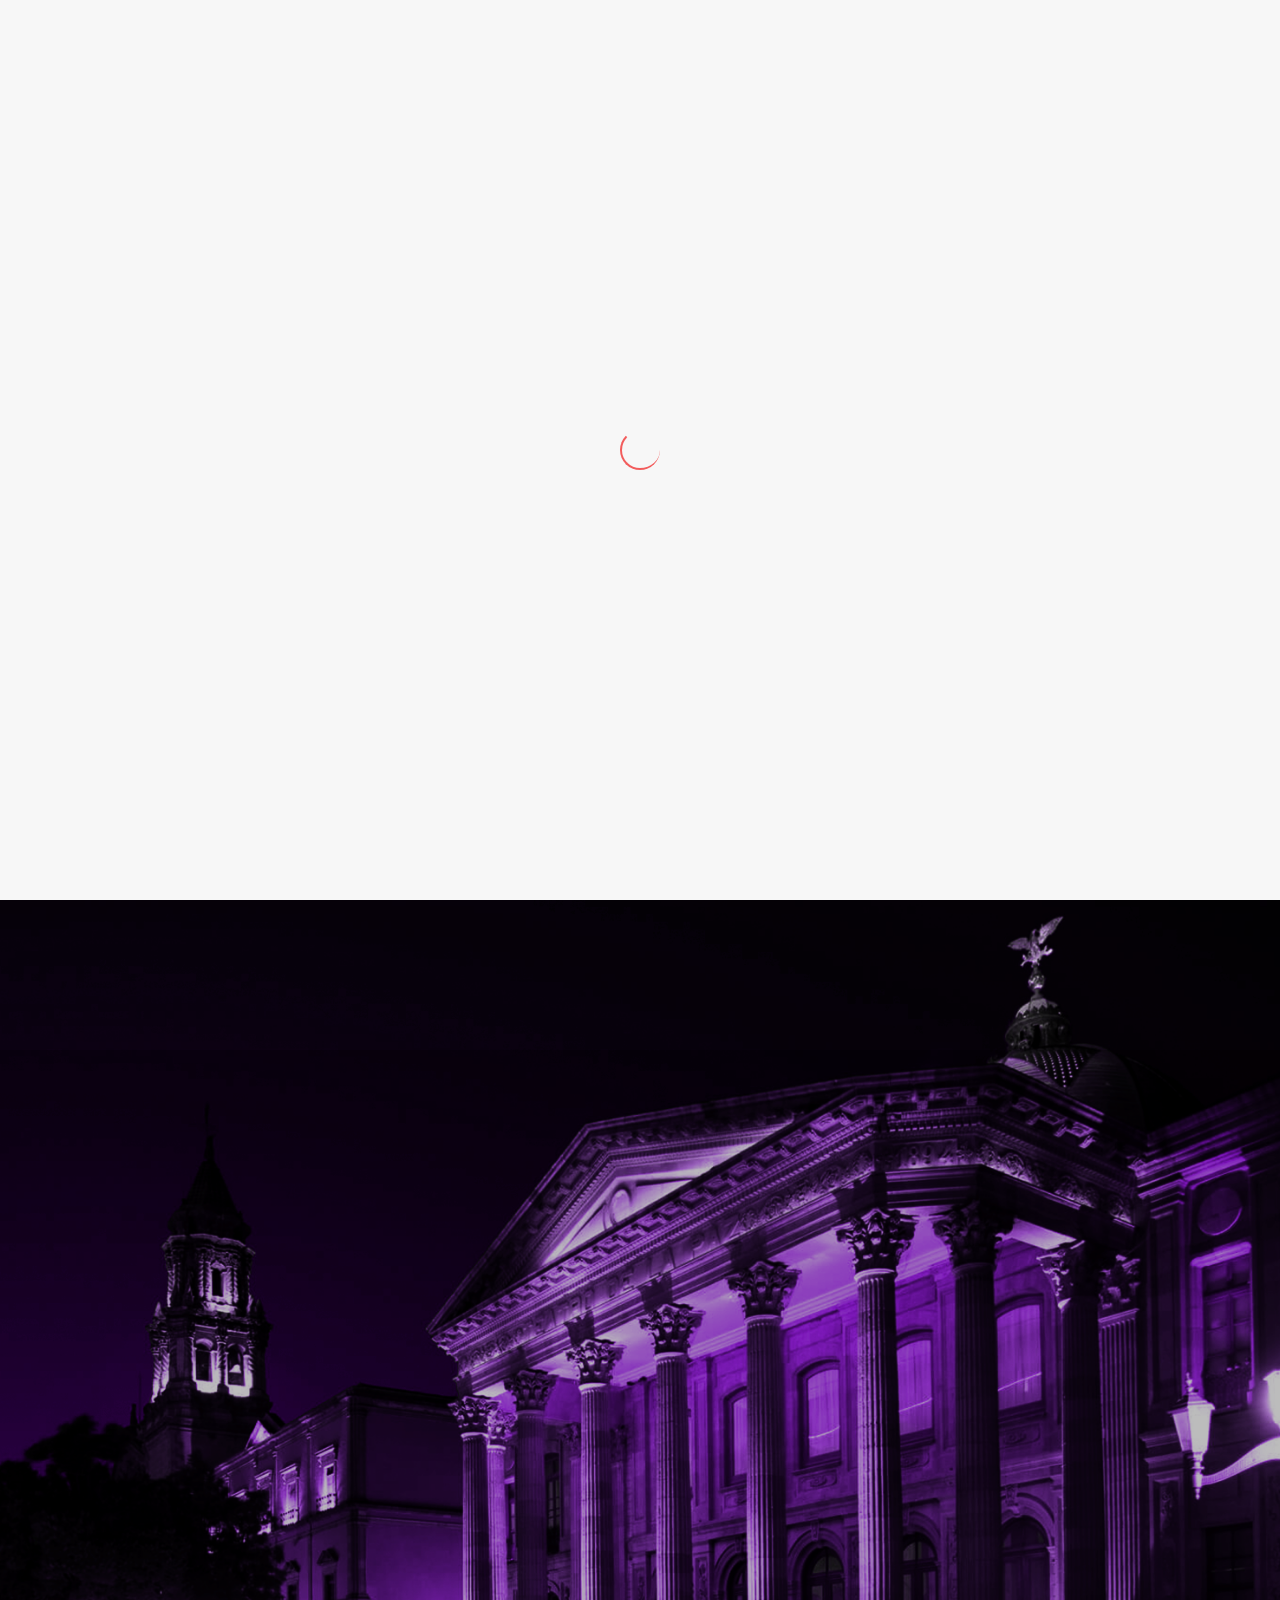
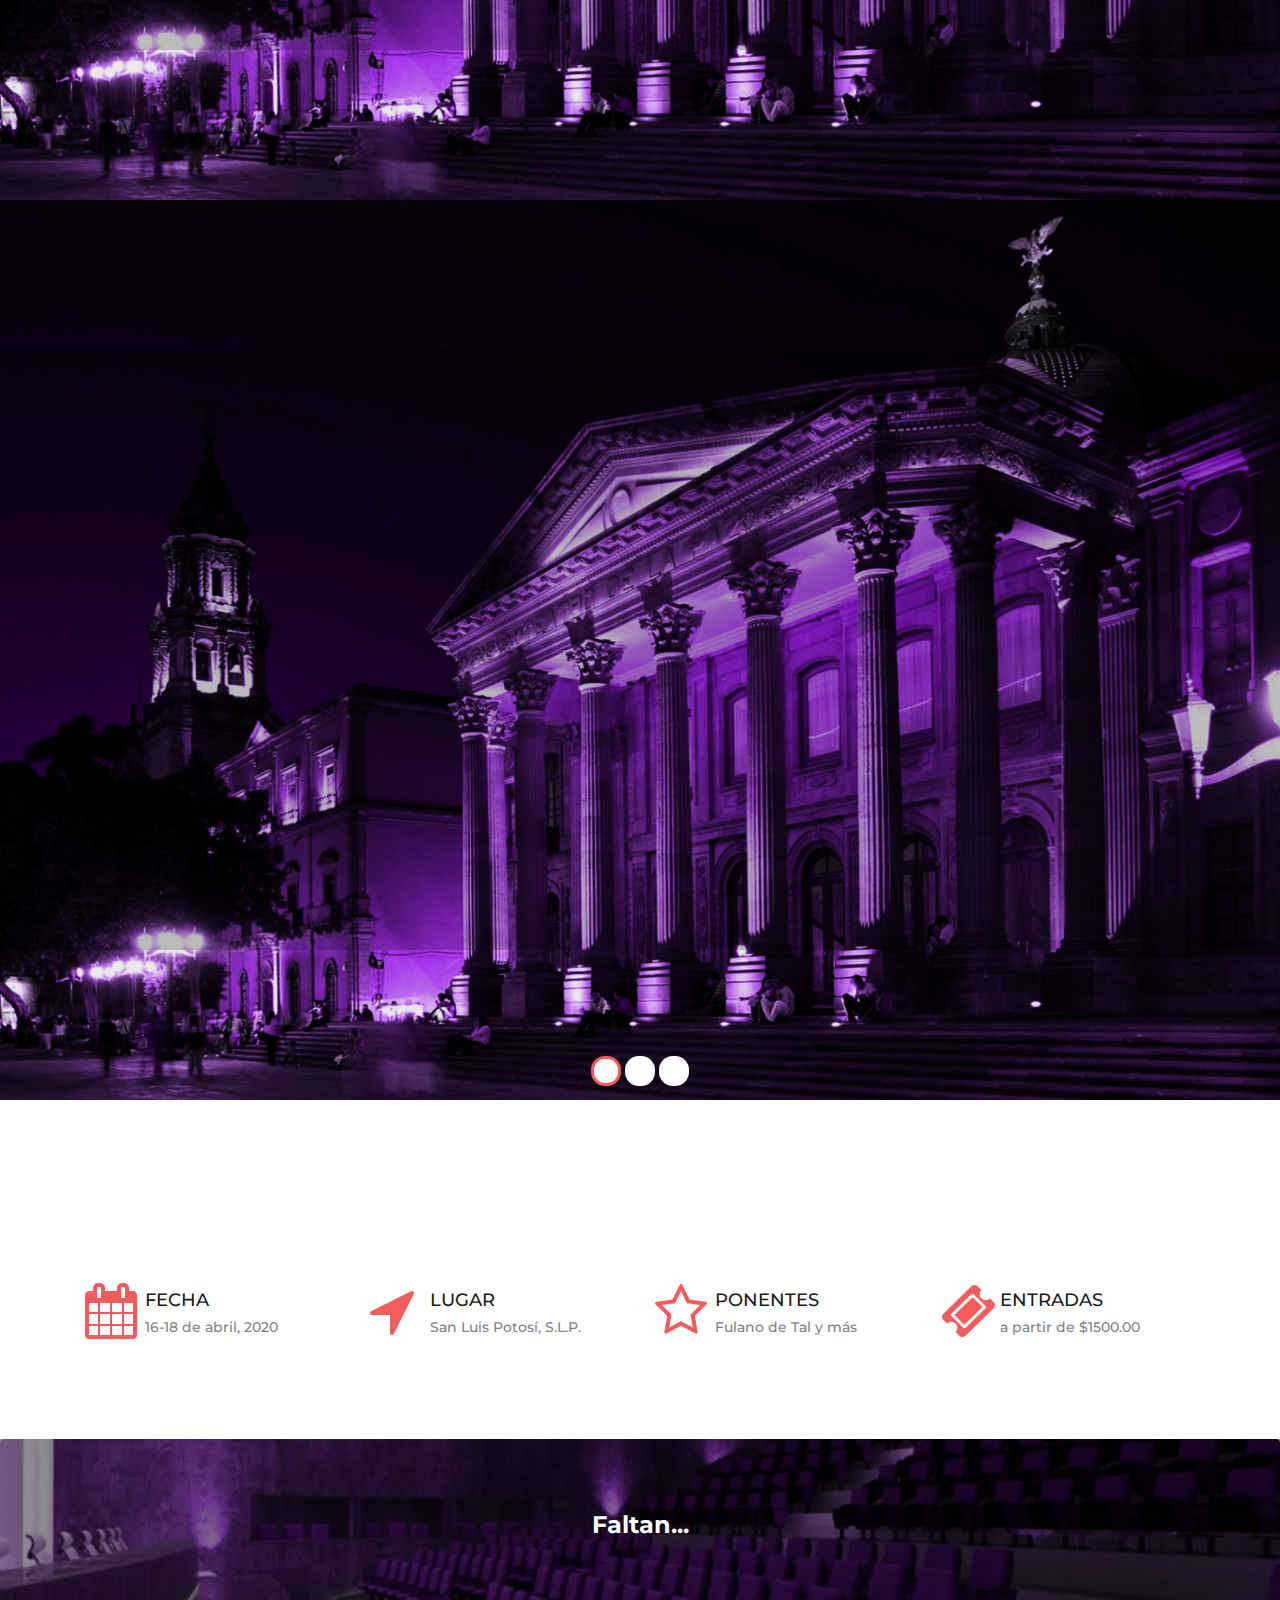
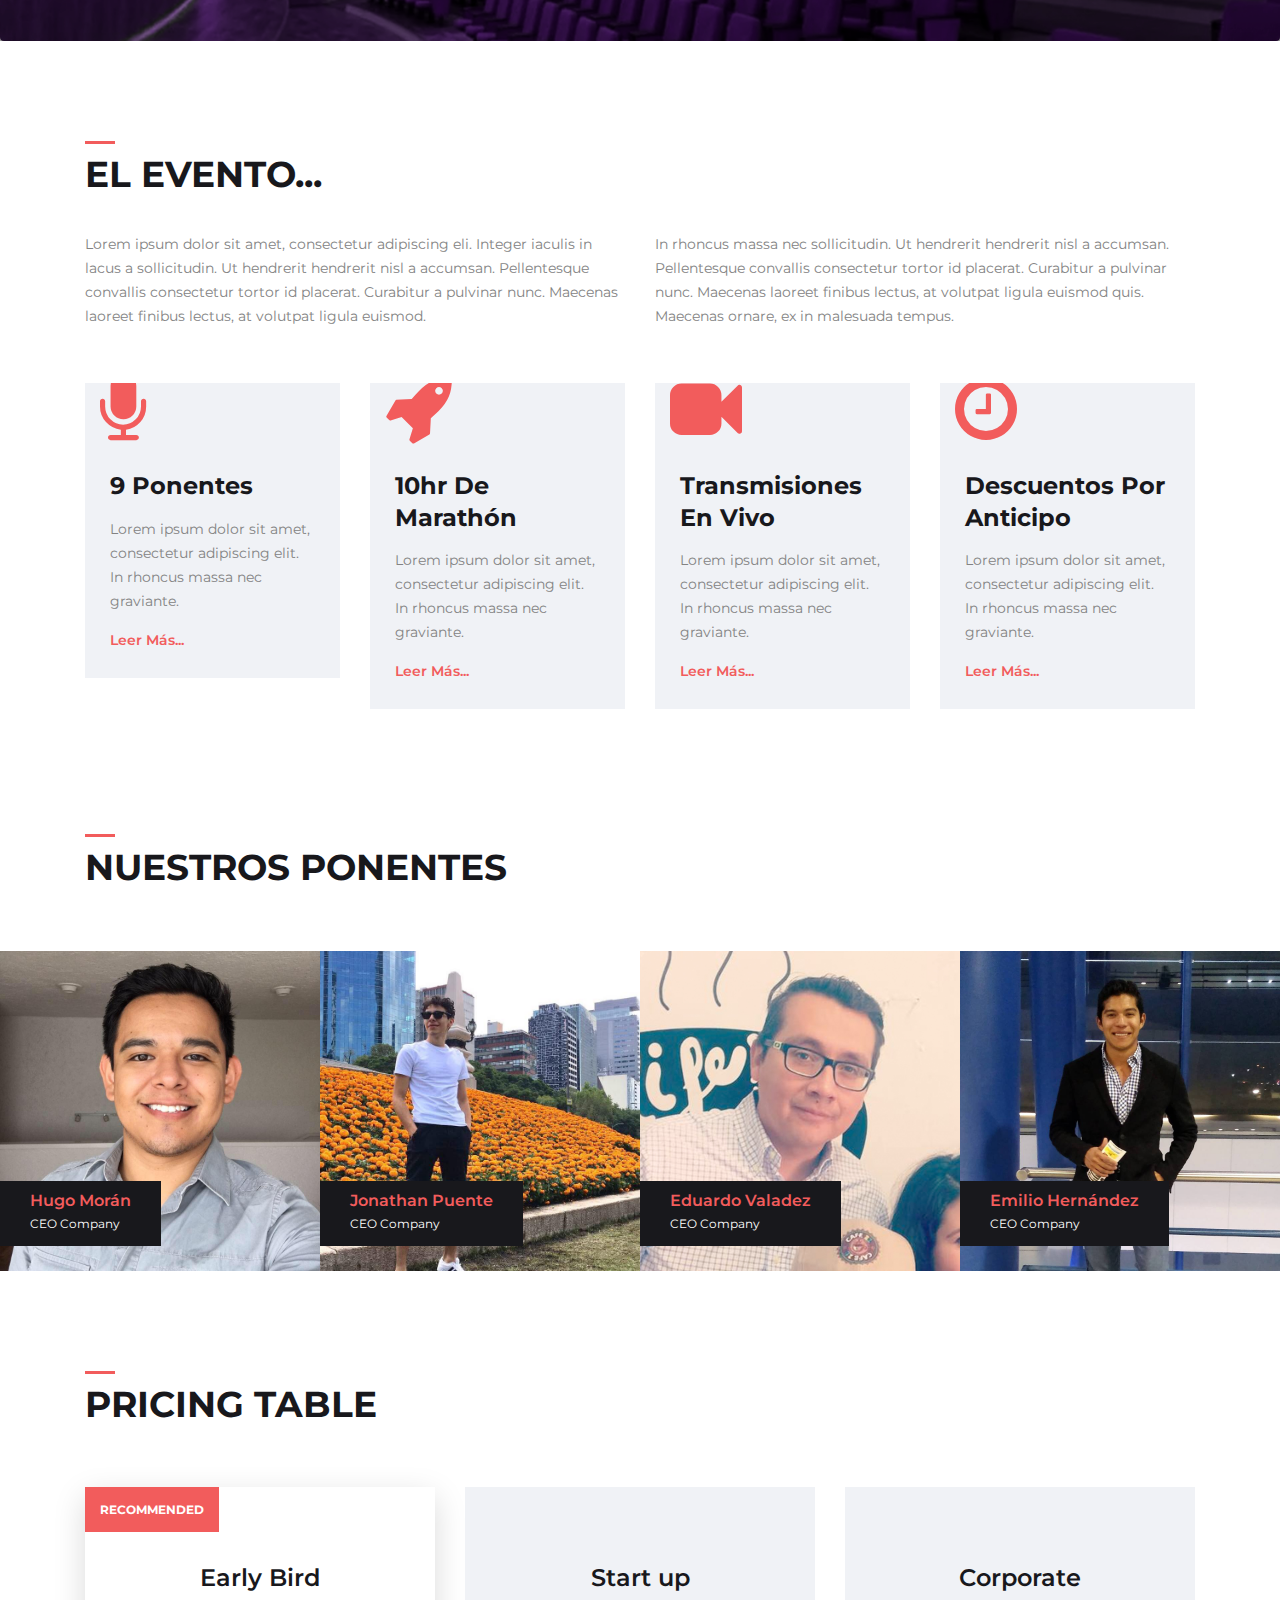
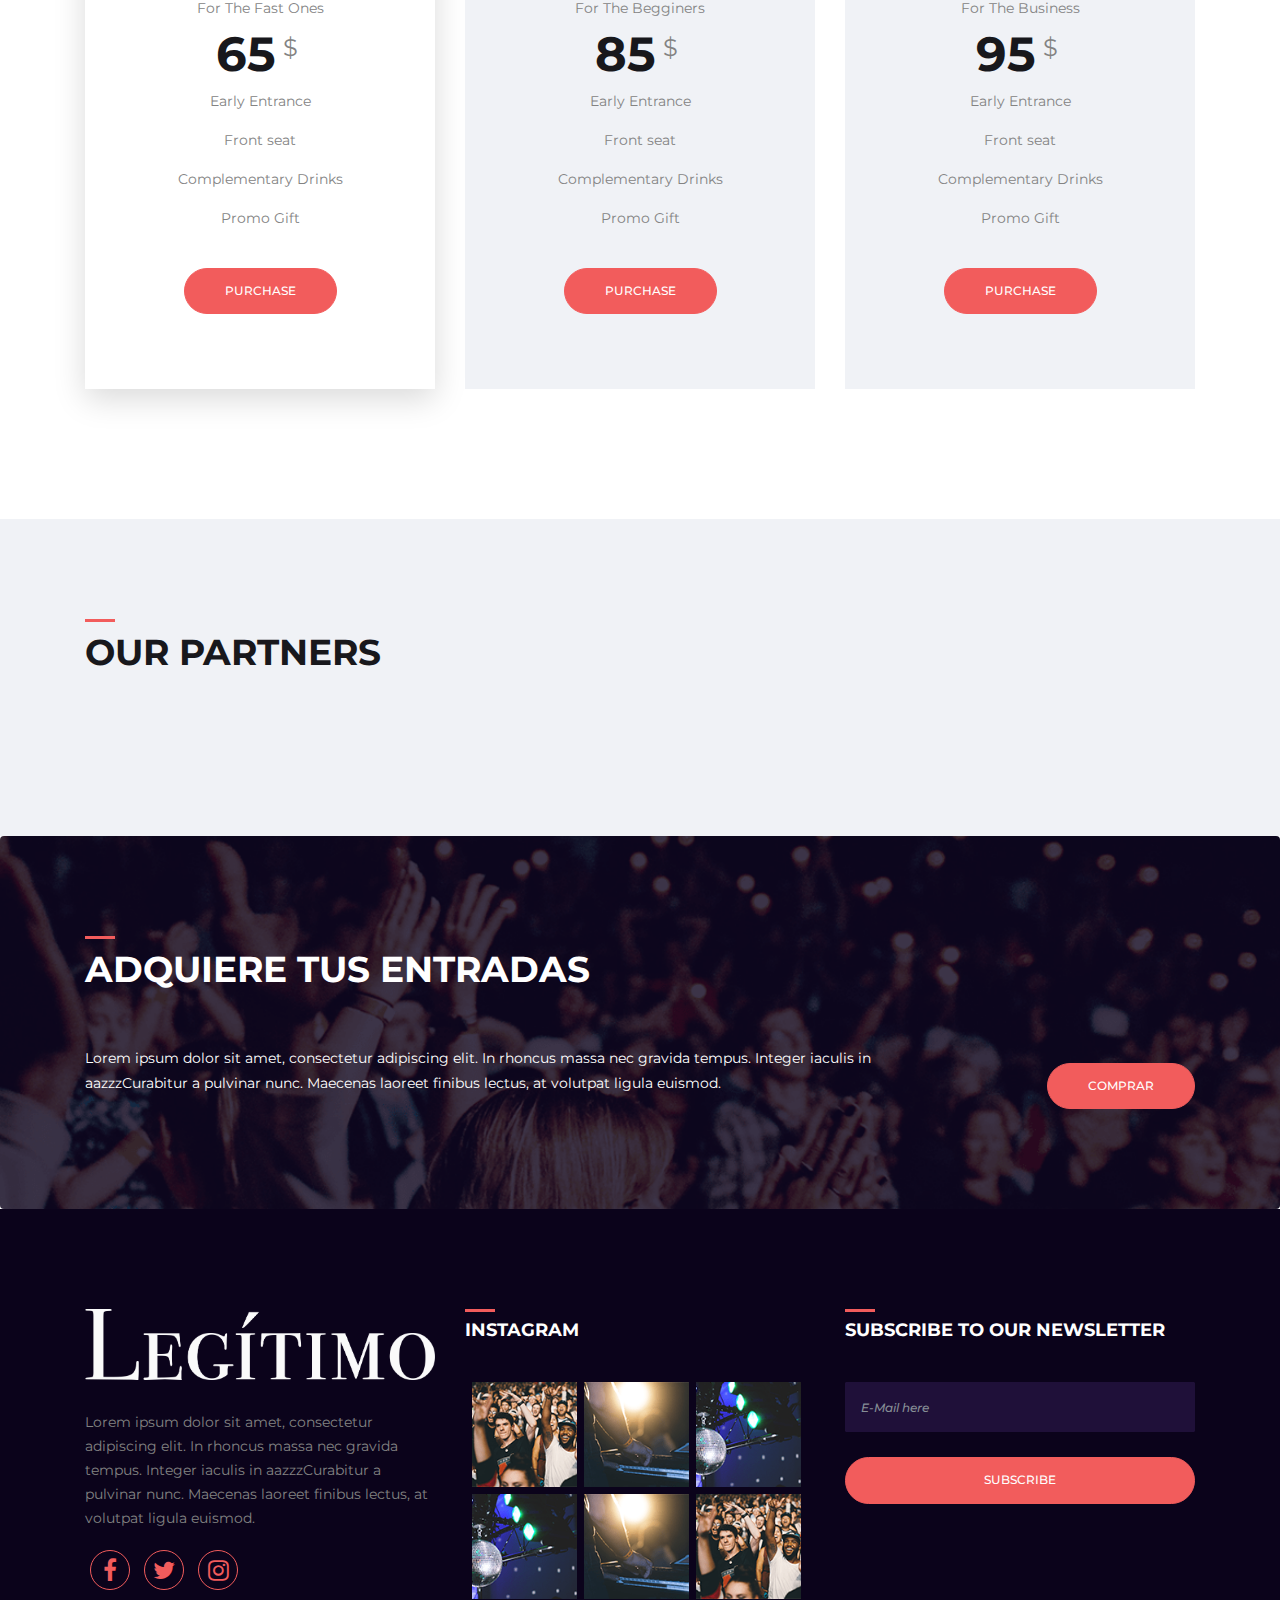
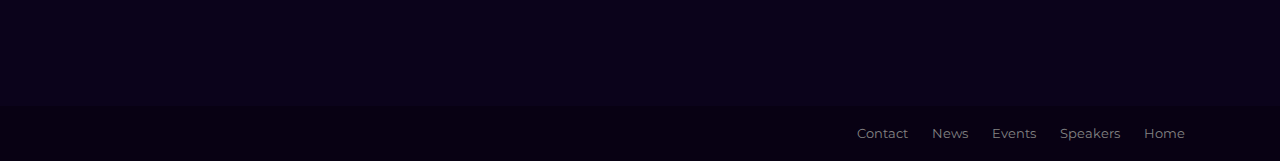
<file: evento_nov/index.html>
<!DOCTYPE html>
<html lang="en">

<head>
    <meta charset="UTF-8">
    <meta name="description" content="Evento -Event Html Template">
    <meta name="keywords" content="Evento , Event , Html, Template">
    <meta name="author" content="ColorLib">
    <meta name="viewport" content="width=device-width, initial-scale=1, maximum-scale=1">
    <title>Business Party | Legítimo</title>
    <link href="assets/css/bootstrap.min.css" rel="stylesheet">
    <link href="assets/css/font-awesome.min.css" rel="stylesheet">
    <link href="assets/css/et-line.css" rel="stylesheet">
    <link href="assets/css/ionicons.min.css" rel="stylesheet">
    <link href="assets/css/owl.carousel.min.css" rel="stylesheet">
    <link href="assets/css/owl.theme.default.min.css" rel="stylesheet">
    <link rel="stylesheet" href="assets/css/animate.min.css">
    <link href="assets/css/main.css" rel="stylesheet">

    <link href="https://stackpath.bootstrapcdn.com/font-awesome/4.7.0/css/font-awesome.min.css" rel="stylesheet" integrity="sha384-wvfXpqpZZVQGK6TAh5PVlGOfQNHSoD2xbE+QkPxCAFlNEevoEH3Sl0sibVcOQVnN" crossorigin="anonymous">

</head>

<body>
    <div class="loader">
        <div class="loader-outter"></div>
        <div class="loader-inner"></div>
    </div>
    <header class="header navbar fixed-top navbar-expand-md">
        <div class="container">
            <a class="navbar-brand logo" href="#">
                <img src="assets/img/logo.png" alt="Evento" />
            </a>
            <button class="navbar-toggler" type="button" data-toggle="collapse" data-target="#headernav" aria-expanded="false" aria-label="Toggle navigation">
                <i class="fa fa-align-right"></i>
            </button>
            <div class="collapse navbar-collapse flex-sm-row-reverse" id="headernav">
                <ul class=" nav navbar-nav menu">
                    <li class="nav-item">
                        <a class="nav-link active" href="#">Inicio</a>
                    </li>
                    <li class="nav-item">
                        <a class="nav-link " href="#">Ponentes</a>
                    </li>
                    <li class="nav-item">
                        <a class="nav-link " href="#">Programa</a>
                    </li>
                    <li class="nav-item">
                        <a class="nav-link " href="#">Noticias</a>
                    </li>
                    <li class="nav-item">
                        <a class="nav-link " href="#">Contacto</a>
                    </li>
                </ul>
            </div>
        </div>
    </header>
    <section id="home" class="home-cover">
        <div class="cover_slider owl-carousel owl-theme">
            <div class="cover_item" style="background: url('assets/img/bg/slider_slp.png');">
                <div class="slider_content">
                    <div class="slider-content-inner">
                        <div class="container">
                            <div class="slider-content-center">
                                <h2 class="cover-title">
                                    Estás listo para el
                                </h2>
                                <strong class="cover-xl-text">Summit?</strong>
                                <p class="cover-date">
                                    16-18 de Abril, 2020 - San Luis Potosí, SLP.
                                </p>
                                <a href="#" class=" btn btn-primary btn-rounded">
                                    Adquiere tus entradas
                                </a>
                            </div>
                        </div>
                    </div>
                </div>
            </div>
            <div class="cover_item" style="background: url('assets/img/bg/slider_slp.png');">
                <div class="slider_content">
                    <div class="slider-content-inner">
                        <div class="container">
                            <div class="slider-content-left">
                                <h2 class="cover-title">
                                    Estás listo para el
                                </h2>
                                <strong class="cover-xl-text">conference</strong>
                                <p class="cover-date">
                                    16-18 de Abril, 2020 - San Luis Potosí, SLP.
                                </p>
                                <a href="#" class=" btn btn-primary btn-rounded">
                                    Adquiere tus entradas
                                </a>
                            </div>
                        </div>
                    </div>
                </div>
            </div>
            <div class="cover_item" style="background: url('assets/img/bg/slider_slp.png');">
                <div class="slider_content">
                    <div class="slider-content-inner">
                        <div class="container">
                            <div class="slider-content-center">
                                <h2 class="cover-title">
                                    Estás listo para el
                                </h2>
                                <strong class="cover-xl-text">conference</strong>
                                <p class="cover-date">
                                    16-18 de Abril, 2020 - San Luis Potosí, SLP.
                                </p>
                                <a href="#" class=" btn btn-primary btn-rounded">
                                    Adquiere tus entradas
                                </a>
                            </div>
                        </div>
                    </div>
                </div>
            </div>
        </div>
        <div class="cover_nav">
            <ul class="cover_dots">
                <li class="active" data="0">
                    <!--<span>1</span>-->
                </li>
                <li data="1">
                    <!--<span>2</span>-->
                </li>
                <li data="2">
                    <!--<span>3</span>-->
                </li>
            </ul>
        </div>
    </section>
    <section class="pt100 pb100">
        <div class="container">
            <div class="row justify-content-center">
                <div class="col-6 col-md-3  ">
                    <div class="icon_box_two">
                        <i class="fa fa-calendar"></i>
                        <div class="content">
                            <h5 class="box_title">
                                FECHA
                            </h5>
                            <p>
                                16-18 de abril, 2020
                            </p>
                        </div>
                    </div>
                </div>
                <div class="col-6 col-md-3  ">
                    <div class="icon_box_two">
                        <i class="fa fa-location-arrow"></i>
                        <div class="content">
                            <h5 class="box_title">
                                Lugar
                            </h5>
                            <p>
                                San Luis Potosí, S.L.P.
                            </p>
                        </div>
                    </div>
                </div>
                <div class="col-6 col-md-3  ">
                    <div class="icon_box_two">
                        <i class="fa fa-star-o"></i>
                        <div class="content">
                            <h5 class="box_title">
                                Ponentes
                            </h5>
                            <p>
                                Fulano de Tal
                                y más
                            </p>
                        </div>
                    </div>
                </div>
                <div class="col-6 col-md-3  ">
                    <div class="icon_box_two">
                        <i class="fa fa-ticket"></i>
                        <div class="content">
                            <h5 class="box_title">
                                Entradas
                            </h5>
                            <p>
                                a partir de $1500.00
                            </p>
                        </div>
                    </div>
                </div>
            </div>
        </div>
    </section>
    <section class="bg-img pt70 pb70" style="background-image: url('assets/img/bg/auditorio.png');">
        <div class="overlay_dark"></div>
        <div class="container">
            <div class="row justify-content-center">
                <div class="col-12 col-md-10">
                    <h4 class="mb30 text-center color-light">Faltan...</h4>
                    <div class="countdown"></div>
                </div>
            </div>
        </div>
    </section>
    <section class="pt100 pb100">
        <div class="container">
            <div class="section_title">
                <h3 class="title">
                    El evento...
                </h3>
            </div>
            <div class="row justify-content-center">
                <div class="col-12 col-md-6">
                    <p>
                        Lorem ipsum dolor sit amet, consectetur adipiscing eli. Integer iaculis in lacus a sollicitudin. Ut hendrerit hendrerit nisl a accumsan. Pellentesque convallis consectetur tortor id placerat. Curabitur a pulvinar nunc. Maecenas laoreet finibus lectus, at volutpat ligula euismod.
                    </p>
                </div>
                <div class="col-12 col-md-6">
                    <p>
                        In rhoncus massa nec sollicitudin. Ut hendrerit hendrerit nisl a accumsan. Pellentesque convallis consectetur tortor id placerat. Curabitur a pulvinar nunc. Maecenas laoreet finibus lectus, at volutpat ligula euismod quis. Maecenas ornare, ex in malesuada tempus.
                    </p>
                </div>
            </div>
            <div class="row justify-content-center mt30">
                <div class="col-12 col-md-6 col-lg-3">
                    <div class="icon_box_one">
                        <i class="fa fa-microphone"></i>
                        <div class="content">
                            <h4>9 Ponentes</h4>
                            <p>
                                Lorem ipsum dolor sit amet, consectetur adipiscing elit. In rhoncus massa nec graviante.
                            </p>
                            <a href="#">leer más...</a>
                        </div>
                    </div>
                </div>
                <div class="col-12 col-md-6 col-lg-3">
                    <div class="icon_box_one">
                        <i class="fa fa-rocket"></i>
                        <div class="content">
                            <h4>10hr de marathón</h4>
                            <p>
                                Lorem ipsum dolor sit amet, consectetur adipiscing elit. In rhoncus massa nec graviante.
                            </p>
                            <a href="#">leer más...</a>
                        </div>
                    </div>
                </div>
                <div class="col-12 col-md-6 col-lg-3">
                    <div class="icon_box_one">
                        <i class="fa fa-video-camera"></i>
                        <div class="content">
                            <h4>Transmisiones en vivo</h4>
                            <p>
                                Lorem ipsum dolor sit amet, consectetur adipiscing elit. In rhoncus massa nec graviante.
                            </p>
                            <a href="#">leer más...</a>
                        </div>
                    </div>
                </div>
                <div class="col-12 col-md-6 col-lg-3">
                    <div class="icon_box_one">
                        <i class="fa fa-clock-o"></i>
                        <div class="content">
                            <h4>Descuentos por anticipo</h4>
                            <p>
                                Lorem ipsum dolor sit amet, consectetur adipiscing elit. In rhoncus massa nec graviante.
                            </p>
                            <a href="#">leer más...</a>
                        </div>
                    </div>
                </div>
            </div>
        </div>
    </section>
    <section class="pb100">
        <div class="container">
            <div class="section_title mb50">
                <h3 class="title">
                    Nuestros ponentes
                </h3>
            </div>
        </div>
        <div class="row justify-content-center no-gutters">
            <div class="col-md-3 col-sm-6">
                <div class="speaker_box">
                    <div class="speaker_img">
                        <img src="assets/img/speakers/s1.jpg" alt="speaker name">
                        <div class="info_box">
                            <h5 class="name">Hugo Morán</h5>
                            <p class="position">CEO Company</p>
                        </div>
                    </div>
                </div>
            </div>
            <div class="col-md-3 col-sm-6">
                <div class="speaker_box">
                    <div class="speaker_img">
                        <img src="assets/img/speakers/s2.jpg" alt="speaker name">
                        <div class="info_box">
                            <h5 class="name">Jonathan Puente</h5>
                            <p class="position">CEO Company</p>
                        </div>
                    </div>
                </div>
            </div>
            <div class="col-md-3 col-sm-6">
                <div class="speaker_box">
                    <div class="speaker_img">
                        <img src="assets/img/speakers/s3.jpg" alt="speaker name">
                        <div class="info_box">
                            <h5 class="name">Eduardo Valadez</h5>
                            <p class="position">CEO Company</p>
                        </div>
                    </div>
                </div>
            </div>
            <div class="col-md-3 col-sm-6">
                <div class="speaker_box">
                    <div class="speaker_img">
                        <img src="assets/img/speakers/s4.jpg" alt="speaker name">
                        <div class="info_box">
                            <h5 class="name">Emilio Hernández</h5>
                            <p class="position">CEO Company</p>
                        </div>
                    </div>
                </div>
            </div>

        </div>
    </section>
    <section class="pb100">
        <div class="container">
            <div class="section_title mb50">
                <h3 class="title">
                    Pricing table
                </h3>
            </div>
            <div class="row justify-content-center">
                <div class="col-md-4 col-12">
                    <div class="price_box active">
                        <div class="price_highlight">
                            recommended
                        </div>
                        <div class="price_header">
                            <h4>
                                Early Bird
                            </h4>
                            <h6>
                                For the fast ones
                            </h6>
                        </div>
                        <div class="price_tag">
                            65 <sup>$</sup>
                        </div>
                        <div class="price_features">
                            <ul>
                                <li>
                                    Early Entrance
                                </li>
                                <li>
                                    Front seat
                                </li>
                                <li>
                                    Complementary Drinks
                                </li>
                                <li>
                                    Promo Gift
                                </li>
                            </ul>
                        </div>
                        <div class="price_footer">
                            <a href="#" class="btn btn-primary btn-rounded">Purchase</a>
                        </div>
                    </div>
                </div>
                <div class="col-md-4 col-12">
                    <div class="price_box">
                        <div class="price_header">
                            <h4>
                                Start up
                            </h4>
                            <h6>
                                For the begginers
                            </h6>
                        </div>
                        <div class="price_tag">
                            85 <sup>$</sup>
                        </div>
                        <div class="price_features">
                            <ul>
                                <li>
                                    Early Entrance
                                </li>
                                <li>
                                    Front seat
                                </li>
                                <li>
                                    Complementary Drinks
                                </li>
                                <li>
                                    Promo Gift
                                </li>
                            </ul>
                        </div>
                        <div class="price_footer">
                            <a href="#" class="btn btn-primary btn-rounded">Purchase</a>
                        </div>
                    </div>
                </div>
                <div class="col-md-4 col-12">
                    <div class="price_box">
                        <div class="price_header">
                            <h4>
                                Corporate
                            </h4>
                            <h6>
                                For the business
                            </h6>
                        </div>
                        <div class="price_tag">
                            95 <sup>$</sup>
                        </div>
                        <div class="price_features">
                            <ul>
                                <li>
                                    Early Entrance
                                </li>
                                <li>
                                    Front seat
                                </li>
                                <li>
                                    Complementary Drinks
                                </li>
                                <li>
                                    Promo Gift
                                </li>
                            </ul>
                        </div>
                        <div class="price_footer">
                            <a href="#" class="btn btn-primary btn-rounded">Purchase</a>
                        </div>
                    </div>
                </div>
            </div>
        </div>
    </section>


<!--
    <section class="pb100">
        <div class="container">
            <div class="table-responsive">
                <table class="event_calender table">
                    <thead class="event_title">
                        <tr>
                            <th>
                                <i class="fa fa-calendar"></i>
                                <span>next events calendar</span>
                            </th>
                            <th></th>
                            <th></th>
                            <th></th>
                            <th></th>
                        </tr>
                    </thead>
                    <tbody>
                        <tr>
                            <td>
                                <img src="assets/img/cleander/c1.png" alt="event">
                            </td>
                            <td class="event_date">
                                14
                                <span>February</span>
                            </td>
                            <td>
                                <div class="event_place">
                                    <h5>Conference in Amsterdam</h5>
                                    <h6>08 AM - 04 PM</h6>
                                    <p>Speaker: Daniel Hill</p>
                                </div>
                            </td>
                            <td>
                                <a href="#" class="btn btn-primary btn-rounded">Read More</a>
                            </td>
                            <td class="buy_link">
                                <a href="#">buy now</a>
                            </td>
                        </tr>
                        <tr>
                            <td>
                                <img src="assets/img/cleander/c2.png" alt="event">
                            </td>
                            <td class="event_date">
                                18
                                <span>February</span>
                            </td>
                            <td>
                                <div class="event_place">
                                    <h5>Conference in Amsterdam</h5>
                                    <h6>08 AM - 04 PM</h6>
                                    <p>Speaker: Daniel Hill</p>
                                </div>
                            </td>
                            <td>
                                <a href="#" class="btn btn-primary btn-rounded">Read More</a>
                            </td>
                            <td class="buy_link">
                                <a href="#">buy now</a>
                            </td>
                        </tr>
                        <tr>
                            <td>
                                <img src="assets/img/cleander/c3.png" alt="event">
                            </td>
                            <td class="event_date">
                                22
                                <span>February</span>
                            </td>
                            <td>
                                <div class="event_place">
                                    <h5>Conference in Amsterdam</h5>
                                    <h6>08 AM - 04 PM</h6>
                                    <p>Speaker: Daniel Hill</p>
                                </div>
                            </td>
                            <td>
                                <a href="#" class="btn btn-primary btn-rounded">Read More</a>
                            </td>
                            <td class="buy_link">
                                <a href="#">buy now</a>
                            </td>
                        </tr>
                    </tbody>
                </table>
            </div>
        </div>
    </section>
-->


    <section class="bg-gray pt100 pb100">
        <div class="container">
            <div class="section_title mb50">
                <h3 class="title">
                    our partners
                </h3>
            </div>
            <div class="brand_carousel owl-carousel">
                <div class="brand_item text-center">
                    <img src="assets/img/brands/b1.png" alt="brand">
                </div>
                <div class="brand_item text-center">
                    <img src="assets/img/brands/b2.png" alt="brand">
                </div>
                <div class="brand_item text-center">
                    <img src="assets/img/brands/b3.png" alt="brand">
                </div>
                <div class="brand_item text-center">
                    <img src="assets/img/brands/b4.png" alt="brand">
                </div>
                <div class="brand_item text-center">
                    <img src="assets/img/brands/b5.png" alt="brand">
                </div>
            </div>
        </div>
    </section>
    <section class="bg-img pt100 pb100" style="background-image: url('assets/img/bg/tickets.png');">
        <div class="container">
            <div class="section_title mb30">
                <h3 class="title color-light">
                    Adquiere tus entradas
                </h3>
            </div>
            <div class="row justify-content-center align-items-center">
                <div class="col-md-9 text-md-left text-center color-light">
                    Lorem ipsum dolor sit amet, consectetur adipiscing elit. In rhoncus massa nec gravida tempus. Integer iaculis in aazzzCurabitur a pulvinar nunc. Maecenas laoreet finibus lectus, at volutpat ligula euismod.
                </div>
                <div class="col-md-3 text-md-right text-center">
                    <a href="#" class="btn btn-primary btn-rounded mt30">comprar</a>
                </div>
            </div>
        </div>
    </section>
    <footer>
        <div class="container">
            <div class="row justify-content-center">
                <div class="col-md-4 col-12">
                    <div class="footer_box">
                        <div class="footer_header">
                            <div class="footer_logo">
                                <img src="assets/img/logo.png" alt="evento">
                            </div>
                        </div>
                        <div class="footer_box_body">
                            <p>
                                Lorem ipsum dolor sit amet, consectetur adipiscing elit. In rhoncus massa nec gravida tempus. Integer iaculis in aazzzCurabitur a pulvinar nunc. Maecenas laoreet finibus lectus, at volutpat ligula euismod.
                            </p>
                            <ul class="footer_social">
                                <li>
                                    <a href="#"><i class="fa fa-facebook"></i></a>
                                </li>
                                <li>
                                    <a href="#"><i class="fa fa-twitter"></i></a>
                                </li>
                                <li>
                                    <a href="#"><i class="fa fa-instagram"></i></a>
                                </li>
                            </ul>
                        </div>
                    </div>
                </div>
                <div class="col-12 col-md-4">
                    <div class="footer_box">
                        <div class="footer_header">
                            <h4 class="footer_title">
                                instagram
                            </h4>
                        </div>
                        <div class="footer_box_body">
                            <ul class="instagram_list">
                                <li>
                                    <a href="#">
                                        <img src="assets/img/cleander/c1.png" alt="instagram">
                                    </a>
                                </li>
                                <li>
                                    <a href="#">
                                        <img src="assets/img/cleander/c2.png" alt="instagram">
                                    </a>
                                </li>
                                <li>
                                    <a href="#">
                                        <img src="assets/img/cleander/c3.png" alt="instagram">
                                    </a>
                                </li>
                                <li>
                                    <a href="#">
                                        <img src="assets/img/cleander/c3.png" alt="instagram">
                                    </a>
                                </li>
                                <li>
                                    <a href="#">
                                        <img src="assets/img/cleander/c2.png" alt="instagram">
                                    </a>
                                </li>
                                <li>
                                    <a href="#">
                                        <img src="assets/img/cleander/c1.png" alt="instagram">
                                    </a>
                                </li>
                            </ul>
                        </div>
                    </div>
                </div>
                <div class="col-12 col-md-4">
                    <div class="footer_box">
                        <div class="footer_header">
                            <h4 class="footer_title">
                                subscribe to our newsletter
                            </h4>
                        </div>
                        <div class="footer_box_body">
                            <div class="newsletter_form">
                                <input type="email" class="form-control" placeholder="E-Mail here">
                                <button class="btn btn-rounded btn-block btn-primary">SUBSCRIBE</button>
                            </div>
                        </div>
                    </div>
                </div>
            </div>
        </div>
    </footer>
    <div class="copyright_footer">
        <div class="container">
            <div class="row justify-content-center">
                <div class="col-md-6 col-12">
                    <!--
                    <p>
                        Copyright &copy;<script type="dee7722d108edaa074ddef82-text/javascript">
                        document.write(new Date().getFullYear());
                        </script> All rights reserved | This template is made with <i class="fa fa-heart-o" aria-hidden="true"></i> by <a href="https://colorlib.com" target="_blank">Colorlib</a>
                    </p>
                -->
                </div>
                <div class="col-12 col-md-6 ">
                    <ul class="footer_menu">
                        <li>
                            <a href="#">Home</a>
                        </li>
                        <li>
                            <a href="#">Speakers</a>
                        </li>
                        <li>
                            <a href="#">Events</a>
                        </li>
                        <li>
                            <a href="#">News</a>
                        </li>
                        <li>
                            <a href="#">Contact</a>
                        </li>
                    </ul>
                </div>
            </div>
        </div>
    </div>
    <script src="assets/js/jquery.min.js" type="dee7722d108edaa074ddef82-text/javascript"></script>
    <script src="assets/js/popper.js" type="dee7722d108edaa074ddef82-text/javascript"></script>
    <script src="assets/js/bootstrap.min.js" type="dee7722d108edaa074ddef82-text/javascript"></script>
    <script src="assets/js/waypoints.min.js" type="dee7722d108edaa074ddef82-text/javascript"></script>
    <script src="assets/js/owl.carousel.min.js" type="dee7722d108edaa074ddef82-text/javascript"></script>
    <script src="assets/js/parallax.min.js" type="dee7722d108edaa074ddef82-text/javascript"></script>
    <script src="assets/js/jquery.counterup.min.js" type="dee7722d108edaa074ddef82-text/javascript"></script>
    <script src="assets/js/jquery.countdown.min.js" type="dee7722d108edaa074ddef82-text/javascript"></script>
    <script src="assets/js/wow.min.js" type="dee7722d108edaa074ddef82-text/javascript"></script>
    <script src="assets/js/main.js" type="dee7722d108edaa074ddef82-text/javascript"></script>
    <script async src="https://www.googletagmanager.com/gtag/js?id=UA-23581568-13" type="dee7722d108edaa074ddef82-text/javascript"></script>
    <script type="text/javascript">
    window.dataLayer = window.dataLayer || [];

    function gtag() { dataLayer.push(arguments); }
    gtag('js', new Date());

    gtag('config', 'UA-23581568-13');
    </script>
    <script src="https://ajax.cloudflare.com/cdn-cgi/scripts/95c75768/cloudflare-static/rocket-loader.min.js" data-cf-settings="dee7722d108edaa074ddef82-|49" defer=""></script>
</body>

</html>
</file>
<file: evento_nov/assets/css/et-line.css>
@font-face{font-family:et-line;src:url(../fonts/et-line.eot);src:url(../fonts/et-line.eot?#iefix) format('embedded-opentype'),url(../fonts/et-line.woff) format('woff'),url(../fonts/et-line.ttf) format('truetype'),url(../fonts/et-line.svg#et-line) format('svg');font-weight:400;font-style:normal}[data-icon]:before{font-family:et-line;content:attr(data-icon);speak:none;font-weight:400;font-variant:normal;text-transform:none;line-height:1;-webkit-font-smoothing:antialiased;-moz-osx-font-smoothing:grayscale;display:inline-block}.icon-adjustments,.icon-alarmclock,.icon-anchor,.icon-aperture,.icon-attachment,.icon-bargraph,.icon-basket,.icon-beaker,.icon-bike,.icon-book-open,.icon-briefcase,.icon-browser,.icon-calendar,.icon-camera,.icon-caution,.icon-chat,.icon-circle-compass,.icon-clipboard,.icon-clock,.icon-cloud,.icon-compass,.icon-desktop,.icon-dial,.icon-document,.icon-documents,.icon-download,.icon-dribbble,.icon-edit,.icon-envelope,.icon-expand,.icon-facebook,.icon-flag,.icon-focus,.icon-gears,.icon-genius,.icon-gift,.icon-global,.icon-globe,.icon-googleplus,.icon-grid,.icon-happy,.icon-hazardous,.icon-heart,.icon-hotairballoon,.icon-hourglass,.icon-key,.icon-laptop,.icon-layers,.icon-lifesaver,.icon-lightbulb,.icon-linegraph,.icon-linkedin,.icon-lock,.icon-magnifying-glass,.icon-map,.icon-map-pin,.icon-megaphone,.icon-mic,.icon-mobile,.icon-newspaper,.icon-notebook,.icon-paintbrush,.icon-paperclip,.icon-pencil,.icon-phone,.icon-picture,.icon-pictures,.icon-piechart,.icon-presentation,.icon-pricetags,.icon-printer,.icon-profile-female,.icon-profile-male,.icon-puzzle,.icon-quote,.icon-recycle,.icon-refresh,.icon-ribbon,.icon-rss,.icon-sad,.icon-scissors,.icon-scope,.icon-search,.icon-shield,.icon-speedometer,.icon-strategy,.icon-streetsign,.icon-tablet,.icon-target,.icon-telescope,.icon-toolbox,.icon-tools,.icon-tools-2,.icon-trophy,.icon-tumblr,.icon-twitter,.icon-upload,.icon-video,.icon-wallet,.icon-wine{font-family:et-line;speak:none;font-style:normal;font-weight:400;font-variant:normal;text-transform:none;line-height:1;-webkit-font-smoothing:antialiased;-moz-osx-font-smoothing:grayscale;display:inline-block}.icon-mobile:before{content:"\e000"}.icon-laptop:before{content:"\e001"}.icon-desktop:before{content:"\e002"}.icon-tablet:before{content:"\e003"}.icon-phone:before{content:"\e004"}.icon-document:before{content:"\e005"}.icon-documents:before{content:"\e006"}.icon-search:before{content:"\e007"}.icon-clipboard:before{content:"\e008"}.icon-newspaper:before{content:"\e009"}.icon-notebook:before{content:"\e00a"}.icon-book-open:before{content:"\e00b"}.icon-browser:before{content:"\e00c"}.icon-calendar:before{content:"\e00d"}.icon-presentation:before{content:"\e00e"}.icon-picture:before{content:"\e00f"}.icon-pictures:before{content:"\e010"}.icon-video:before{content:"\e011"}.icon-camera:before{content:"\e012"}.icon-printer:before{content:"\e013"}.icon-toolbox:before{content:"\e014"}.icon-briefcase:before{content:"\e015"}.icon-wallet:before{content:"\e016"}.icon-gift:before{content:"\e017"}.icon-bargraph:before{content:"\e018"}.icon-grid:before{content:"\e019"}.icon-expand:before{content:"\e01a"}.icon-focus:before{content:"\e01b"}.icon-edit:before{content:"\e01c"}.icon-adjustments:before{content:"\e01d"}.icon-ribbon:before{content:"\e01e"}.icon-hourglass:before{content:"\e01f"}.icon-lock:before{content:"\e020"}.icon-megaphone:before{content:"\e021"}.icon-shield:before{content:"\e022"}.icon-trophy:before{content:"\e023"}.icon-flag:before{content:"\e024"}.icon-map:before{content:"\e025"}.icon-puzzle:before{content:"\e026"}.icon-basket:before{content:"\e027"}.icon-envelope:before{content:"\e028"}.icon-streetsign:before{content:"\e029"}.icon-telescope:before{content:"\e02a"}.icon-gears:before{content:"\e02b"}.icon-key:before{content:"\e02c"}.icon-paperclip:before{content:"\e02d"}.icon-attachment:before{content:"\e02e"}.icon-pricetags:before{content:"\e02f"}.icon-lightbulb:before{content:"\e030"}.icon-layers:before{content:"\e031"}.icon-pencil:before{content:"\e032"}.icon-tools:before{content:"\e033"}.icon-tools-2:before{content:"\e034"}.icon-scissors:before{content:"\e035"}.icon-paintbrush:before{content:"\e036"}.icon-magnifying-glass:before{content:"\e037"}.icon-circle-compass:before{content:"\e038"}.icon-linegraph:before{content:"\e039"}.icon-mic:before{content:"\e03a"}.icon-strategy:before{content:"\e03b"}.icon-beaker:before{content:"\e03c"}.icon-caution:before{content:"\e03d"}.icon-recycle:before{content:"\e03e"}.icon-anchor:before{content:"\e03f"}.icon-profile-male:before{content:"\e040"}.icon-profile-female:before{content:"\e041"}.icon-bike:before{content:"\e042"}.icon-wine:before{content:"\e043"}.icon-hotairballoon:before{content:"\e044"}.icon-globe:before{content:"\e045"}.icon-genius:before{content:"\e046"}.icon-map-pin:before{content:"\e047"}.icon-dial:before{content:"\e048"}.icon-chat:before{content:"\e049"}.icon-heart:before{content:"\e04a"}.icon-cloud:before{content:"\e04b"}.icon-upload:before{content:"\e04c"}.icon-download:before{content:"\e04d"}.icon-target:before{content:"\e04e"}.icon-hazardous:before{content:"\e04f"}.icon-piechart:before{content:"\e050"}.icon-speedometer:before{content:"\e051"}.icon-global:before{content:"\e052"}.icon-compass:before{content:"\e053"}.icon-lifesaver:before{content:"\e054"}.icon-clock:before{content:"\e055"}.icon-aperture:before{content:"\e056"}.icon-quote:before{content:"\e057"}.icon-scope:before{content:"\e058"}.icon-alarmclock:before{content:"\e059"}.icon-refresh:before{content:"\e05a"}.icon-happy:before{content:"\e05b"}.icon-sad:before{content:"\e05c"}.icon-facebook:before{content:"\e05d"}.icon-twitter:before{content:"\e05e"}.icon-googleplus:before{content:"\e05f"}.icon-rss:before{content:"\e060"}.icon-tumblr:before{content:"\e061"}.icon-linkedin:before{content:"\e062"}.icon-dribbble:before{content:"\e063"}
</file>
<file: evento_nov/assets/css/main.css>
/*
 * Evento -  Event html  Template
 * Build Date: jan 2018
 * Author: colorlib
 * Copyright (C) 2018 colorlib
 */
/* ------------------------------------- */
/* TABLE OF CONTENTS
/* -------------------------------------
    . GENERAL
    . Header
    . Footer
    . BUTTONS
    . ICON BOXES
    . PROJECTS SECTION (PORTFOLIO)
    . BLOG  SECTION
    . COUNTER SECTION
    . Testimonial SECTION
	. Contact Section
	.PROGRESSBAR
	.SINGLE POST (COMMENTS SIDEBAR TAGS LIST)
	------------------------------------- */
/*  ----------------------------------------------------
1. GENERAL
-------------------------------------------------------- */
/* ----------------IMPORT GOOGLE FONTS ------------------- */
@import url("https://fonts.googleapis.com/css?family=Montserrat:400,500,700,900");
/* ----------------Text Fonts ------------------- */
body {
  font-size: 14px;
  line-height: 25px;
  font-weight: 400;
  font-family: "Montserrat", sans-serif;
  color: #838383;
  font-style: normal;
  overflow-x: hidden;
}

h1, h2, h3, h4, h5, h6 {
  font-family: "Montserrat", sans-serif;
  font-weight: 700;
  color: #18181c;
  line-height: 1.3;
}

h1, .h1 {
  font-size: 48px;
  margin-bottom: 25px;
}

h2, .h2 {
  font-size: 42px;
  margin-bottom: 25px;
}

h3, .h3 {
  font-size: 36px;
  margin-bottom: 25px;
}

h4, .h4 {
  font-size: 24px;
  margin-bottom: 15px;
}

h5, .h5 {
  font-size: 18px;
  margin-bottom: 15px;
}

h6, .h6 {
  font-size: 14px;
  margin-bottom: 10px;
}

p {
  font-size: 14px;
  font-family: "Montserrat", sans-serif;
  margin: 0 0 15px;
  line-height: 24px;
  font-weight: 400;
  color: #838383;
}
p:last-child {
  margin-bottom: 0;
}

a {
  color: inherit;
  text-decoration: none;
  cursor: pointer;
  font-size: 13px;
  font-weight: 400;
  -webkit-transition: all 0.4s ease-in-out;
  transition: all 0.4s ease-in-out;
}

a:hover,
a:focus,
a:active {
  text-decoration: none;
  outline: none;
  color: #838383;
  -webkit-transition: all 0.4s ease-in-out;
  transition: all 0.4s ease-in-out;
}

ul.nosyely_list {
  padding: 0;
  margin: 0;
  list-style: none;
}

.section_title {
  position: relative;
  margin-bottom: 25px;
}
.section_title .title {
  text-transform: uppercase;
  padding: 10px 0;
  font-size: 36px;
}
.section_title .title:before {
  width: 30px;
  content: " ";
  position: absolute;
  border-top: solid 3px #F25C5C;
  left: 0;
  top: 0;
}

.countdown {
  text-align: center;
}
.countdown div {
  margin: 20px;
  display: inline-block;
  padding: 25px;
  min-width: 120px;
  background-color: #F25C5C;
  color: #ffffff;
  font-size: 48px;
  font-weight: 600;
  text-align: center;
  line-height: 1.2;
}
.countdown div span {
  display: block;
  font-size: 14px;
  font-weight: 400;
}

.bg-img {
  border-radius: 4px;
  background-size: cover;
  background-repeat: no-repeat;
  background-position: center center;
  position: relative;
}
.bg-img .overlay_dark {
  position: absolute;
  top: 0;
  bottom: 0;
  width: 100%;
  background-color: rgba(0, 0, 0, 0.4);
}

.brand_item {
  opacity: 0.3;
  -webkit-transition: all ease-in-out 0.4s;
  transition: all ease-in-out 0.4s;
}
.brand_item img {
  display: block;
  max-width: 130px;
  margin: 0 auto;
}
.brand_item:hover {
  opacity: 1;
  -webkit-transition: all ease-in-out 0.4s;
  transition: all ease-in-out 0.4s;
}

.icon_list {
  list-style: none;
  padding: 0;
  margin: 0;
}
.icon_list li {
  display: inline-block;
  width: 100%;
  position: relative;
  padding-left: 50px;
  min-height: 50px;
  margin-bottom: 7px;
}
.icon_list li i {
  background-color: #F25C5C;
  display: block;
  border-radius: 50px;
  padding: 7px 0;
  font-size: 24px;
  color: #ffffff;
  width: 40px;
  height: 40px;
  text-align: center;
  position: absolute;
  left: 0;
}
.icon_list li span {
  color: #333333;
  padding-top: 6px;
  display: inline-block;
}

blockquote {
  padding: 75px 25px 25px;
  font-size: 20px;
  text-align: center;
  margin: 25px 50px;
}
blockquote:before {
  content: open-quote;
  display: block;
  font-size: 134px;
  font-family: Georgia, Verdana, Roboto, serif;
  line-height: 0.2;
  padding: 0;
  opacity: 0.2;
  font-weight: 600;
  margin: 0;
}
blockquote p {
  font-size: 18px;
  text-transform: capitalize;
  font-weight: 400;
  font-style: italic;
}

.text-muted {
  color: #868e96 !important;
  font-size: 14px;
  line-height: 2.1;
}

strong {
  font-weight: 700;
}

.text-xs {
  font-size: 11px;
}

.text-xl {
  font-size: 48px;
  font-weight: 600;
  letter-spacing: 1px;
}

.uppercase {
  text-transform: uppercase;
}

.capitalize {
  text-transform: capitalize;
}

img {
  max-width: 100%;
}

@media (max-width: 768px) {
  h1, .h1 {
    font-size: 28px;
    margin-bottom: 15px;
    font-weight: 700;
  }

  h2, .h2 {
    font-size: 24px;
    margin-bottom: 15px;
  }

  h3, .h3 {
    font-size: 20px;
    margin-bottom: 15px;
  }

  h4, .h4 {
    font-size: 16px;
    margin-bottom: 10px;
  }

  h5, .h5 {
    font-size: 14px;
    margin-bottom: 10px;
  }

  h6, .h6 {
    font-size: 12px;
    margin-bottom: 5px;
  }

  .hide-md {
    display: none !important;
  }
}
/* ----------------Responsive Align ------------------- */
@media all and (max-width: 767px) {
  .text-center-xs {
    text-align: center;
  }

  .text-left-xs {
    text-align: left;
  }

  .text-right-xs {
    text-align: right;
  }
}
.loader {
  position: fixed;
  top: 0;
  bottom: 0;
  width: 100%;
  background-color: #f7f7f7;
  z-index: 999999;
}
.loader .loader-inner {
  position: absolute;
  border: 2px solid #F25C5C;
  border-radius: 50%;
  width: 40px;
  height: 40px;
  left: calc(50% - 20px);
  top: calc(50% - 20px);
  border-right: 0;
  border-top-color: transparent;
  -webkit-animation: loader-inner 1s cubic-bezier(0.42, 0.61, 0.58, 0.41) infinite;
  animation: loader-inner 1s cubic-bezier(0.42, 0.61, 0.58, 0.41) infinite;
}

@-webkit-keyframes loader-outter {
  0% {
    -webkit-transform: rotate(0deg);
    transform: rotate(0deg);
  }
  100% {
    -webkit-transform: rotate(360deg);
    transform: rotate(360deg);
  }
}
@keyframes loader-outter {
  0% {
    -webkit-transform: rotate(0deg);
    transform: rotate(0deg);
  }
  100% {
    -webkit-transform: rotate(360deg);
    transform: rotate(360deg);
  }
}
@-webkit-keyframes loader-inner {
  0% {
    -webkit-transform: rotate(0deg);
    transform: rotate(0deg);
  }
  100% {
    -webkit-transform: rotate(-360deg);
    transform: rotate(-360deg);
  }
}
@keyframes loader-inner {
  0% {
    -webkit-transform: rotate(0deg);
    transform: rotate(0deg);
  }
  100% {
    -webkit-transform: rotate(-360deg);
    transform: rotate(-360deg);
  }
}
/* ----------------colors------------------- */
.color-gray {
  color: #f0f2f6 !important;
}

.color-dark-gray {
  color: #838383 !important;
}

.color-dark {
  color: #333333 !important;
}

.color-black {
  color: #18181c !important;
}

.color-light {
  color: #ffffff !important;
}

.color-green {
  color: #6cc47f !important;
}

.color-blue {
  color: #0652fd !important;
}

.color-red {
  color: #f97794 !important;
}

.color-orange {
  color: #f79257 !important;
}

.color-yellow {
  color: #ffbf00 !important;
}

.color-purple {
  color: #926cc4 !important;
}

.bg-grad-purple {
  background: #8C66CA;
  background: linear-gradient(135deg, #E25574 0%, #8C66CA 100%);
}

.bg-macaroni {
  background: -webkit-gradient(linear, left top, right top, from(#ff5f6d), to(#ffc371));
  background: linear-gradient(90deg, #ff5f6d 0%, #ffc371 100%);
}

.bg-light {
  background-color: #ffffff !important;
}

.bg-gray {
  background-color: #f0f2f6 !important;
}

.bg-black {
  background-color: #18181c !important;
}

.bg-blue {
  background-color: #0652fd !important;
}

.bg-purple {
  background-color: #926cc4 !important;
}

/* --------------PADDING STYLE-------------- */
.p0 {
  padding: 0 !important;
}

.p5 {
  padding: 5px !important;
}

.p10 {
  padding: 10px !important;
}

.p15 {
  padding: 15px !important;
}

.p20 {
  padding: 20px !important;
}

.p25 {
  padding: 25px !important;
}

.p30 {
  padding: 30px !important;
}

.p35 {
  padding: 35px !important;
}

.p40 {
  padding: 40px !important;
}

.p45 {
  padding: 45px !important;
}

.p50 {
  padding: 50px !important;
}

.p55 {
  padding: 55px !important;
}

.p60 {
  padding: 60px !important;
}

.p65 {
  padding: 65px !important;
}

.p70 {
  padding: 70px !important;
}

.p75 {
  padding: 75px !important;
}

.p80 {
  padding: 80px !important;
}

.p85 {
  padding: 85px !important;
}

.p90 {
  padding: 90px !important;
}

.p95 {
  padding: 95px !important;
}

.p100 {
  padding: 100px !important;
}

.pt0 {
  padding-top: 0 !important;
}

.pt5 {
  padding-top: 5px !important;
}

.pt10 {
  padding-top: 10px !important;
}

.pt15 {
  padding-top: 15px !important;
}

.pt20 {
  padding-top: 20px !important;
}

.pt25 {
  padding-top: 25px !important;
}

.pt30 {
  padding-top: 30px !important;
}

.pt35 {
  padding-top: 35px !important;
}

.pt40 {
  padding-top: 40px !important;
}

.pt45 {
  padding-top: 45px !important;
}

.pt50 {
  padding-top: 50px !important;
}

.pt55 {
  padding-top: 55px !important;
}

.pt60 {
  padding-top: 60px !important;
}

.pt65 {
  padding-top: 65px !important;
}

.pt70 {
  padding-top: 70px !important;
}

.pt75 {
  padding-top: 75px !important;
}

.pt80 {
  padding-top: 80px !important;
}

.pt85 {
  padding-top: 85px !important;
}

.pt90 {
  padding-top: 90px !important;
}

.pt95 {
  padding-top: 95px !important;
}

.pt100 {
  padding-top: 100px !important;
}

.pt120 {
  padding-top: 120px !important;
}

.pt200 {
  padding-top: 200px !important;
}

.pr0 {
  padding-right: 0 !important;
}

.pr5 {
  padding-right: 5px !important;
}

.pr10 {
  padding-right: 10px !important;
}

.pr15 {
  padding-right: 15px !important;
}

.pr20 {
  padding-right: 20px !important;
}

.pr25 {
  padding-right: 25px !important;
}

.pr30 {
  padding-right: 30px !important;
}

.pr35 {
  padding-right: 35px !important;
}

.pr40 {
  padding-right: 40px !important;
}

.pr45 {
  padding-right: 45px !important;
}

.pr50 {
  padding-right: 50px !important;
}

.pr55 {
  padding-right: 55px !important;
}

.pr60 {
  padding-right: 60px !important;
}

.pr65 {
  padding-right: 65px !important;
}

.pr70 {
  padding-right: 70px !important;
}

.pr75 {
  padding-right: 75px !important;
}

.pr80 {
  padding-right: 80px !important;
}

.pr85 {
  padding-right: 85px !important;
}

.pr90 {
  padding-right: 90px !important;
}

.pr95 {
  padding-right: 95px !important;
}

.pr100 {
  padding-right: 100px !important;
}

.pb0 {
  padding-bottom: 0 !important;
}

.pb5 {
  padding-bottom: 5px !important;
}

.pb10 {
  padding-bottom: 10px !important;
}

.pb15 {
  padding-bottom: 15px !important;
}

.pb20 {
  padding-bottom: 20px !important;
}

.pb25 {
  padding-bottom: 25px !important;
}

.pb30 {
  padding-bottom: 30px !important;
}

.pb35 {
  padding-bottom: 35px !important;
}

.pb40 {
  padding-bottom: 40px !important;
}

.pb45 {
  padding-bottom: 45px !important;
}

.pb50 {
  padding-bottom: 50px !important;
}

.pb55 {
  padding-bottom: 55px !important;
}

.pb60 {
  padding-bottom: 60px !important;
}

.pb65 {
  padding-bottom: 65px !important;
}

.pb70 {
  padding-bottom: 70px !important;
}

.pb75 {
  padding-bottom: 75px !important;
}

.pb80 {
  padding-bottom: 80px !important;
}

.pb85 {
  padding-bottom: 85px !important;
}

.pb90 {
  padding-bottom: 90px !important;
}

.pb95 {
  padding-bottom: 95px !important;
}

.pb100 {
  padding-bottom: 100px !important;
}

.pb120 {
  padding-bottom: 120px !important;
}

.pb200 {
  padding-bottom: 200px !important;
}

.pl0 {
  padding-left: 0;
}

.pl5 {
  padding-left: 5px;
}

.pl10 {
  padding-left: 10px;
}

.pl15 {
  padding-left: 15px;
}

.pl20 {
  padding-left: 20px;
}

.pl25 {
  padding-left: 25px;
}

.pl30 {
  padding-left: 30px;
}

.pl35 {
  padding-left: 35px;
}

.pl40 {
  padding-left: 40px;
}

.pl45 {
  padding-left: 45px;
}

.pl50 {
  padding-left: 50px;
}

.pl55 {
  padding-left: 55px;
}

.pl60 {
  padding-left: 60px;
}

.pl65 {
  padding-left: 65px;
}

.pl70 {
  padding-left: 70px;
}

.pl75 {
  padding-left: 75px;
}

.pl80 {
  padding-left: 80px;
}

.pl85 {
  padding-left: 85px;
}

.pl90 {
  padding-left: 90px;
}

.pl95 {
  padding-left: 95px;
}

.pl100 {
  padding-left: 100px;
}

/*  -----------------MARGIN STYLE----------------------- */
.m0 {
  margin: 0;
}

.m5 {
  margin: 5px;
}

.m10 {
  margin: 10px;
}

.m15 {
  margin: 15px;
}

.m20 {
  margin: 20px;
}

.m25 {
  margin: 25px;
}

.m30 {
  margin: 30px;
}

.m35 {
  margin: 35px;
}

.m40 {
  margin: 40px;
}

.m45 {
  margin: 45px;
}

.m50 {
  margin: 50px;
}

.m55 {
  margin: 55px;
}

.m60 {
  margin: 60px;
}

.m65 {
  margin: 65px;
}

.m70 {
  margin: 70px;
}

.m75 {
  margin: 75px;
}

.m80 {
  margin: 80px;
}

.m85 {
  margin: 85px;
}

.m90 {
  margin: 90px;
}

.m95 {
  margin: 95px;
}

.m100 {
  margin: 100px;
}

.mt0 {
  margin-top: 0 !important;
}

.mt5 {
  margin-top: 5px !important;
}

.mt10 {
  margin-top: 10px !important;
}

.mt15 {
  margin-top: 15px !important;
}

.mt20 {
  margin-top: 20px !important;
}

.mt25 {
  margin-top: 25px !important;
}

.mt30 {
  margin-top: 30px !important;
}

.mt35 {
  margin-top: 35px !important;
}

.mt40 {
  margin-top: 40px !important;
}

.mt45 {
  margin-top: 45px !important;
}

.mt50 {
  margin-top: 50px !important;
}

.mt55 {
  margin-top: 55px !important;
}

.mt60 {
  margin-top: 60px !important;
}

.mt65 {
  margin-top: 65px !important;
}

.mt70 {
  margin-top: 70px !important;
}

.mt75 {
  margin-top: 75px !important;
}

.mt80 {
  margin-top: 80px !important;
}

.mt85 {
  margin-top: 85px !important;
}

.mt90 {
  margin-top: 90px !important;
}

.mt95 {
  margin-top: 95px !important;
}

.mt100 {
  margin-top: 100px !important;
}

.mt110 {
  margin-top: 110px !important;
}

.mt120 {
  margin-top: 120px !important;
}

.mt-75 {
  margin-top: -75px !important;
}

.mr0 {
  margin-right: 0 !important;
}

.mr5 {
  margin-right: 5px !important;
}

.mr10 {
  margin-right: 10px !important;
}

.mr15 {
  margin-right: 15px !important;
}

.mr20 {
  margin-right: 20px !important;
}

.mr25 {
  margin-right: 25px !important;
}

.mr30 {
  margin-right: 30px !important;
}

.mr35 {
  margin-right: 35px !important;
}

.mr40 {
  margin-right: 40px !important;
}

.mr45 {
  margin-right: 45px !important;
}

.mr50 {
  margin-right: 50px !important;
}

.mr55 {
  margin-right: 55px !important;
}

.mr60 {
  margin-right: 60px !important;
}

.mr65 {
  margin-right: 65px !important;
}

.mr70 {
  margin-right: 70px !important;
}

.mr75 {
  margin-right: 75px !important;
}

.mr80 {
  margin-right: 80px !important;
}

.mr85 {
  margin-right: 85px !important;
}

.mr90 {
  margin-right: 90px !important;
}

.mr95 {
  margin-right: 95px !important;
}

.mr100 {
  margin-right: 100px !important;
}

.mb0 {
  margin-bottom: 0 !important;
}

.mb5 {
  margin-bottom: 5px !important;
}

.mb10 {
  margin-bottom: 10px !important;
}

.mb15 {
  margin-bottom: 15px !important;
}

.mb20 {
  margin-bottom: 20px !important;
}

.mb25 {
  margin-bottom: 25px !important;
}

.mb30 {
  margin-bottom: 30px !important;
}

.mb35 {
  margin-bottom: 35px !important;
}

.mb40 {
  margin-bottom: 40px !important;
}

.mb45 {
  margin-bottom: 45px !important;
}

.mb50 {
  margin-bottom: 50px !important;
}

.mb55 {
  margin-bottom: 55px !important;
}

.mb60 {
  margin-bottom: 60px !important;
}

.mb65 {
  margin-bottom: 65px !important;
}

.mb70 {
  margin-bottom: 70px !important;
}

.mb75 {
  margin-bottom: 75px !important;
}

.mb80 {
  margin-bottom: 80px !important;
}

.mb85 {
  margin-bottom: 85px !important;
}

.mb90 {
  margin-bottom: 90px !important;
}

.mb95 {
  margin-bottom: 95px !important;
}

.mb100 {
  margin-bottom: 100px !important;
}

.ml0 {
  margin-left: 0 !important;
}

.ml5 {
  margin-left: 5px !important;
}

.ml10 {
  margin-left: 10px !important;
}

.ml15 {
  margin-left: 15px !important;
}

.ml20 {
  margin-left: 20px !important;
}

.ml25 {
  margin-left: 25px !important;
}

.ml30 {
  margin-left: 30px !important;
}

.ml35 {
  margin-left: 35px !important;
}

.ml40 {
  margin-left: 40px !important;
}

.ml45 {
  margin-left: 45px !important;
}

.ml50 {
  margin-left: 50px !important;
}

.ml55 {
  margin-left: 55px !important;
}

.ml60 {
  margin-left: 60px !important;
}

.ml65 {
  margin-left: 65px !important;
}

.ml70 {
  margin-left: 70px !important;
}

.ml75 {
  margin-left: 75px !important;
}

.ml80 {
  margin-left: 80px !important;
}

.ml85 {
  margin-left: 85px !important;
}

.ml90 {
  margin-left: 90px !important;
}

.ml95 {
  margin-left: 95px !important;
}

.ml100 {
  margin-left: 100px !important;
}

/*  --------------MARGIN STYLE MINUS----------------------------- */
.mt-5 {
  margin-top: -5px;
}

.mt-10 {
  margin-top: -10px;
}

.mt-15 {
  margin-top: -15px;
}

.mt-20 {
  margin-top: -20px;
}

.mt-25 {
  margin-top: -25px;
}

.mt-30 {
  margin-top: -30px;
}

.mt-35 {
  margin-top: -35px;
}

.mt-40 {
  margin-top: -40px;
}

.mt-45 {
  margin-top: -45px;
}

.mt-50 {
  margin-top: -50px;
}

.mt-55 {
  margin-top: -55px;
}

.mt-60 {
  margin-top: -60px;
}

.mt-65 {
  margin-top: -65px;
}

.mt-70 {
  margin-top: -70px;
}

.mt-75 {
  margin-top: -75px;
}

.mt-80 {
  margin-top: -80px;
}

.mt-85 {
  margin-top: -85px;
}

.mt-90 {
  margin-top: -90px;
}

.mt-95 {
  margin-top: -95px;
}

.mt-100 {
  margin-top: -100px;
}

.mt-110 {
  margin-top: -110px;
}

.mt-120 {
  margin-top: -120px;
}

.mt-130 {
  margin-top: -130px;
}

.mt-140 {
  margin-top: -140px;
}

.mt-150 {
  margin-top: -150px;
}

.ml-5 {
  margin-left: -5px;
}

.ml-10 {
  margin-left: -10px;
}

.ml-15 {
  margin-left: -15px;
}

.ml-20 {
  margin-left: -20px;
}

.ml-25 {
  margin-left: -25px;
}

.ml-30 {
  margin-left: -30px;
}

.ml-35 {
  margin-left: -35px;
}

.ml-40 {
  margin-left: -40px;
}

.ml-45 {
  margin-left: -45px;
}

.ml-50 {
  margin-left: -50px;
}

.ml-55 {
  margin-left: -55px;
}

.ml-60 {
  margin-left: -60px;
}

.ml-65 {
  margin-left: -65px;
}

.ml-70 {
  margin-left: -70px;
}

.ml-75 {
  margin-left: -75px;
}

.ml-80 {
  margin-left: -80px;
}

.ml-85 {
  margin-left: -85px;
}

.ml-90 {
  margin-left: -90px;
}

.ml-95 {
  margin-left: -95px;
}

.ml-100 {
  margin-left: -100px;
}

.ml-110 {
  margin-left: -110px;
}

.ml-120 {
  margin-left: -120px;
}

.ml-130 {
  margin-left: -130px;
}

.ml-140 {
  margin-left: -140px;
}

.ml-150 {
  margin-left: -150px;
}

.mb-5 {
  margin-bottom: -5px;
}

.mb-10 {
  margin-bottom: -10px;
}

.mb-15 {
  margin-bottom: -15px;
}

.mb-20 {
  margin-bottom: -20px;
}

.mb-25 {
  margin-bottom: -25px;
}

.mb-30 {
  margin-bottom: -30px;
}

.mb-35 {
  margin-bottom: -35px;
}

.mb-40 {
  margin-bottom: -40px;
}

.mb-45 {
  margin-bottom: -45px;
}

.mb-50 {
  margin-bottom: -50px;
}

.mb-55 {
  margin-bottom: -55px;
}

.mb-60 {
  margin-bottom: -60px;
}

.mb-65 {
  margin-bottom: -65px;
}

.mb-70 {
  margin-bottom: -70px;
}

.mb-75 {
  margin-bottom: -75px;
}

.mb-80 {
  margin-bottom: -80px;
}

.mb-85 {
  margin-bottom: -85px;
}

.mb-90 {
  margin-bottom: -90px;
}

.mb-95 {
  margin-bottom: -95px;
}

.mb-100 {
  margin-bottom: -100px;
}

.mb-110 {
  margin-bottom: -110px;
}

.mb-120 {
  margin-bottom: -120px;
}

.mb-130 {
  margin-bottom: -130px;
}

.mb-140 {
  margin-bottom: -140px;
}

.mb-150 {
  margin-bottom: -150px;
}

/*  ----------------------------------------------------
2. HEADER
-------------------------------------------------------- */
header {
  min-height: 50px;
  padding: 0;
  margin: 0;
  margin-top: 20px;
  -webkit-transition: all ease-in-out 0.4s;
  transition: all ease-in-out 0.4s;
}
header .menu {
  position: relative;
}
header .logo {
  padding-top: 0;
  padding-bottom: 0;
}
header .logo img {
  float: left;
  max-width: 160px;
  margin-right: 3px;
}
header ul.menu li a.nav-link {
  padding: 20px 12px !important;
  font-size: 12px;
  letter-spacing: 1px;
  font-weight: 400;
  display: block;
  text-transform: uppercase;
  color: #ffffff;
}
header ul.menu li a.nav-link:hover {
  color: #F25C5C;
}
header ul.menu .search_btn {
  padding: 16px 8px !important;
  color: #ffffff;
}
header ul.menu .search_btn a {
  font-size: 30px;
}
header li ul {
  display: none;
  visibility: hidden;
}
header li ul.sub_menu {
  position: absolute;
  background: #333333;
  min-width: 250px;
  padding: 10px;
  border-radius: 3px;
  -webkit-box-shadow: 1px 1px 42px rgba(0, 0, 0, 0.08);
          box-shadow: 1px 1px 42px rgba(0, 0, 0, 0.08);
}
header li ul.sub_menu li {
  display: block;
}
header li ul.sub_menu li a {
  color: #999999 !important;
  padding: 7px 10px;
  display: block;
  margin-left: 0;
  line-height: 22px;
  word-break: break-word;
}
header li ul.sub_menu li a:hover {
  color: #ffffff !important;
  transform: translate3d(2px, 0, 0);
  -webkit-transform: translate3d(2px, 0, 0);
}

.navbar {
  padding: 0;
}

header.sticky_header {
  background-color: #18181c;
  margin: 0;
  padding: 5px;
  -webkit-box-shadow: 0 0 42px rgba(0, 0, 0, 0.08);
  box-shadow: 0 0 42px rgba(0, 0, 0, 0.08);
  -webkit-transition: all ease-in-out 0.4s;
  transition: all ease-in-out 0.4s;
}

.navbar-toggler {
  border: 1px solid #ffffff;
  color: #ffffff;
  padding: 5px 10px;
  font-size: 22px;
  outline: 0 !important;
  -webkit-box-shadow: 0 0 0 !important;
          box-shadow: 0 0 0 !important;
  cursor: pointer;
  border-radius: 2px;
}

@media (min-width: 767px) {
  header li:hover > ul {
    display: block;
    visibility: visible;
  }
}
@media (max-width: 767px) {
  header {
    background-color: #18181c;
    margin: 0;
    -webkit-box-shadow: 0 0 42px rgba(0, 0, 0, 0.08);
    box-shadow: 0 0 42px rgba(0, 0, 0, 0.08);
    -webkit-transition: all ease-in-out 0.4s;
    transition: all ease-in-out 0.4s;
  }
  header .container {
    padding: 15px !important;
  }

  header li > ul {
    position: static;
    visibility: visible;
    width: 100%;
  }
}
/*  ----------------------------------------------------
3 Footer
-------------------------------------------------------- */
footer {
  padding: 50px 0 100px;
  background-color: #0b031b;
}
footer .footer_box {
  position: relative;
  margin-top: 50px;
}
footer .footer_box h4.footer_title {
  text-transform: uppercase;
  padding: 10px 0;
  font-size: 18px;
  color: #ffffff;
}
footer .footer_box h4.footer_title:before {
  width: 30px;
  content: " ";
  position: absolute;
  border-top: solid 3px #F25C5C;
  left: 0;
  top: 0;
}
footer .footer_header {
  margin-bottom: 30px;
}
footer .footer_social {
  list-style: none;
  padding: 0;
  margin: 0;
}
footer .footer_social li {
  display: inline-block;
  margin: 5px;
}
footer .footer_social li a {
  border: solid 1px #F25C5C;
  display: block;
  border-radius: 50px;
  padding: 7px 0;
  font-size: 24px;
  color: #F25C5C;
  width: 40px;
  height: 40px;
  text-align: center;
}
footer .footer_social li a:hover {
  background-color: #F25C5C;
  color: #ffffff;
}
footer ul.instagram_list {
  padding: 0;
  margin: 0;
  list-style: none;
}
footer ul.instagram_list li {
  display: inline-block;
  width: 30%;
  margin: 0 0 2% 2%;
  float: left;
}
footer .newsletter_form .form-control {
  background-color: #1f1039;
  border: solid 1px #1f1039;
  font-weight: 500;
  color: #ffffff;
}

.copyright_footer {
  background-color: #080113;
  padding: 15px;
}
.copyright_footer p {
  font-size: 13px;
  padding: 10px;
  text-transform: capitalize;
  color: #ffffff;
}
.copyright_footer ul.footer_menu {
  padding: 0;
  margin: 0;
  list-style: none;
  direction: rtl;
}
.copyright_footer ul.footer_menu li {
  display: inline-block;
}
.copyright_footer ul.footer_menu li a {
  padding: 10px;
  text-transform: capitalize;
  color: #838383;
}
.copyright_footer ul.footer_menu li a:hover {
  color: #ffffff;
}

@media (max-width: 767px) {
  .copyright_footer {
    text-align: center;
  }
}
/*  ----------------------------------------------------
4 buttons
-------------------------------------------------------- */
.btn {
  font-size: 12px;
  line-height: 1.7;
  text-transform: uppercase;
  color: #fff;
  font-weight: 500;
  padding: 12px 40px;
  border-radius: 0;
  outline: 0 !important;
  border: none;
  cursor: pointer;
  background-color: #18181c;
  -webkit-transition: all 300ms ease-in-out;
  transition: all 300ms ease-in-out;
}
.btn:hover {
  color: #18181c;
  background-color: #fff;
  -webkit-transition: all 300ms ease-in-out;
  transition: all 300ms ease-in-out;
}
.btn:focus {
  outline: 0 !important;
  -webkit-box-shadow: 0 0 0 rgba(0, 0, 0, 0);
          box-shadow: 0 0 0 rgba(0, 0, 0, 0);
}

.btn-sm {
  padding: 10px 20px;
}

.btn-lg {
  padding: 18px 50px;
}

.btn_center {
  margin: 0 auto;
  display: block;
}

.btn.btn-shadow {
  -webkit-box-shadow: 3px 4px 5px 0 rgba(0, 0, 0, 0.09);
  box-shadow: 3px 4px 5px 0 rgba(0, 0, 0, 0.09);
}
.btn.btn-shadow:hover {
  -webkit-box-shadow: 1px 1px 1px 0 rgba(0, 0, 0, 0.09);
  box-shadow: 1px 1px 1px 0 rgba(0, 0, 0, 0.09);
}

.btn-rounded {
  border-radius: 50px;
}

.btn-primary {
  background-color: #F25C5C;
  border: solid 1px #F25C5C;
  color: #ffffff;
  -webkit-transition: all 300ms ease-in-out;
  transition: all 300ms ease-in-out;
}
.btn-primary:hover {
  background-color: #18181c;
  color: #ffffff;
  border: solid 1px #18181c;
  -webkit-transition: all 300ms ease-in-out;
  transition: all 300ms ease-in-out;
}

.btn-primary-outline {
  background-color: transparent;
  border: solid 1px #F25C5C;
  color: #F25C5C;
  -webkit-transition: all 300ms ease-in-out;
  transition: all 300ms ease-in-out;
}
.btn-primary-outline:hover {
  background-color: #F25C5C;
  color: #ffffff;
  -webkit-transition: all 300ms ease-in-out;
  transition: all 300ms ease-in-out;
}

.btn-light {
  background-color: #ffffff;
  border: solid 1px #ffffff;
  color: #18181c;
  -webkit-transition: all 300ms ease-in-out;
  transition: all 300ms ease-in-out;
}
.btn-light:hover {
  color: #ffffff;
  border: solid 1px #18181c;
  background-color: #18181c;
  -webkit-transition: all 300ms ease-in-out;
  transition: all 300ms ease-in-out;
}

.btn-dark {
  background-color: #333333;
  border: solid 1px #18181c;
  color: #ffffff;
  -webkit-transition: all 300ms ease-in-out;
  transition: all 300ms ease-in-out;
}
.btn-dark:hover {
  color: #18181c;
  border: solid 1px #ffffff;
  background-color: #ffffff;
  -webkit-transition: all 300ms ease-in-out;
  transition: all 300ms ease-in-out;
}

/*  ----------------------------------------------------
Cover
-------------------------------------------------------- */
.home-cover {
  position: relative;
}

.cover_slider {
  padding: 0;
  margin: 0;
  width: 100%;
  display: block;
  position: relative;
  list-style: none;
  word-break: break-all;
}
.cover_slider .slider-content-center {
  max-width: 800px;
  margin: 0 auto;
  text-align: center;
}
.cover_slider .slider-content-left {
  max-width: 800px;
  text-align: left;
}
.cover_slider .cover_item {
  width: 100%;
  position: relative;
  height: 100vh;
  min-height: 600px;
  padding: 150px 0;
  background-position: center center !important;
  background-size: cover !important;
  background-repeat: no-repeat !important;
}
.cover_slider .cover_item .slider_content {
  display: table;
  background-color: rgba(0, 0, 0, 0.2);
  height: 100%;
  width: 100%;
  position: relative;
  top: 0;
  bottom: 0;
  color: #ffffff;
}
.cover_slider .cover_item .slider_content .slider-content-inner {
  display: table-cell;
  vertical-align: middle;
}
.cover_slider .cover_item .slider_content .slider-content-inner .cover-title {
  margin-top: 25px;
  margin-bottom: 0;
  opacity: 0;
  font-weight: 500;
  color: #ffffff;
  text-transform: uppercase;
  -webkit-transform: translateY(20px);
  transform: translateY(20px);
  -webkit-transition: all 0.4s 600ms ease-in-out;
  transition: all 0.4s 600ms ease-in-out;
}
.cover_slider .cover_item .slider_content .slider-content-inner .cover-xl-text {
  opacity: 0;
  text-transform: uppercase;
  font-size: 90px;
  font-weight: 900;
  line-height: 1.1;
  color: #F25C5C;
  -webkit-transform: translateY(20px);
  transform: translateY(20px);
  -webkit-transition: all 0.4s 600ms ease-in-out;
  transition: all 0.4s 600ms ease-in-out;
}
.cover_slider .cover_item .slider_content .slider-content-inner .cover-date {
  font-size: 18px;
  color: #ffffff;
  margin-bottom: 25px;
  text-transform: uppercase;
  opacity: 0;
  -webkit-transform: translateY(20px);
  transform: translateY(20px);
  -webkit-transition: all 0.4s 900ms ease-in-out;
  transition: all 0.4s 900ms ease-in-out;
}
.cover_slider .cover_item .slider_content .slider-content-inner a {
  opacity: 0;
  -webkit-transform: translateY(20px);
  transform: translateY(20px);
  -webkit-transition: transform  0.4s 1200ms ease-in-out, opacity 0.4s 1200ms ease-in-out;
  -webkit-transition: opacity 0.4s 1200ms ease-in-out, -webkit-transform  0.4s 1200ms ease-in-out;
  transition: opacity 0.4s 1200ms ease-in-out, -webkit-transform  0.4s 1200ms ease-in-out;
  transition: transform  0.4s 1200ms ease-in-out, opacity 0.4s 1200ms ease-in-out;
  transition: transform  0.4s 1200ms ease-in-out, opacity 0.4s 1200ms ease-in-out, -webkit-transform  0.4s 1200ms ease-in-out;
}
.cover_slider .active .slider_content .slider-content-inner * .cover-title {
  opacity: 1;
  -webkit-transform: translateY(0px);
  transform: translateY(0px);
  -webkit-transition: all 0.4s 300ms ease-in-out;
  transition: all 0.4s 300ms ease-in-out;
}
.cover_slider .active .slider_content .slider-content-inner * .cover-xl-text {
  opacity: 1;
  -webkit-transform: translateY(0px);
  transform: translateY(0px);
  -webkit-transition: all 0.4s 600ms ease-in-out;
  transition: all 0.4s 600ms ease-in-out;
}
.cover_slider .active .slider_content .slider-content-inner * .cover-date {
  opacity: 1;
  -webkit-transform: translateY(0px);
  transform: translateY(0px);
  -webkit-transition: all 0.4s 900ms ease-in-out;
  transition: all 0.4s 900ms ease-in-out;
}
.cover_slider .active .slider_content .slider-content-inner * a {
  opacity: 1;
  -webkit-transform: translateY(0px);
  transform: translateY(0px);
  -webkit-transition: all 0.4s 1200ms ease-in-out, opacity 0.4s 1200ms ease-in-out, color 0.4s ease-in-out, border 0.4s  ease-in-out, background-color 0.4s  ease-in-out;
  -webkit-transition: all 0.4s 1200ms ease-in-out, opacity 0.4s 1200ms ease-in-out, color 0.4s  ease-in-out, border 0.4s  ease-in-out, background-color 0.4s  ease-in-out;
  transition: all 0.4s 1200ms ease-in-out, opacity 0.4s 1200ms ease-in-out, color 0.4s  ease-in-out, border 0.4s  ease-in-out, background-color 0.4s  ease-in-out;
}
.cover_slider .owl-dots {
  bottom: 25px;
  text-align: center;
  position: absolute;
  width: 100%;
}
.cover_slider .owl-dots .owl-dot span {
  width: 15px;
  height: 2px;
  margin: 5px;
  background: rgba(255, 255, 255, 0.5);
  display: block;
  -webkit-backface-visibility: visible;
  -webkit-transition: all 0.4s ease-in-out;
  transition: all 0.4s ease-in-out;
}
.cover_slider .owl-dots .owl-dot.active span {
  background: #ffffff;
  -webkit-transform: scale(1.2);
  transform: scale(1.2);
  -webkit-transition: all 0.4s ease-in-out;
  transition: all 0.4s ease-in-out;
}

.cover_nav {
  position: relative;
  bottom: 0;
  z-index: 999;
  text-align: center;
  padding: 0;
  margin: 0 auto;
  top: -40px;
}
.cover_nav .cover_dots {
  padding: 10px 70px;
  margin: 0 auto;
  text-align: center;
  float: none;
  width: auto;
  display: inline-block;
  list-style: none;
  position: relative;
  background-color: transparent;
  /* background-color: #ffffff; */
  top: -14px;
  border-top-left-radius: 51px;
  border-top-right-radius: 51px;
}
.cover_nav .cover_dots li {
  display: inline-block;
  border: solid 2px transparent;
  border-radius: 14px;
  margin: 0;
  width: 30px;
  height: 30px;
  text-align: center;
  font-size: 16px;
  padding: 5px 0;
  font-weight: 500;
  /* color: #000000; */
  background: white;
}
.cover_nav .cover_dots li.active {
  border: solid 3px #F25C5C;
}

/*
.cover_nav .cover_dots:before {
  content: " ";
  display: block;
  z-index: 99999;
  position: absolute;
  left: -30px;
  bottom: 0;
  top: 21px;
  border-top-left-radius: 0;
  width: 0;
  height: 0;
  border-bottom: 40px solid white;
  border-left: 40px solid transparent;
}
*/
/*
.cover_nav .cover_dots:after {
  content: " ";
  display: block;
  z-index: 99999;
  position: absolute;
  right: -30px;
  bottom: 0;
  top: 21px;
  border-top-left-radius: 0;
  width: 0;
  height: 0;
  border-bottom: 40px solid #ffffff;
  border-right: 40px solid transparent;
}
*/
.inner_cover {
  min-height: 400px;
  position: relative;
  background-position: center center;
  background-size: cover;
}
.inner_cover .overlay_dark {
  position: absolute;
  height: 100%;
  width: 100%;
  top: 0;
  bottom: 0;
  background-color: rgba(31, 31, 32, 0.6);
}
.inner_cover .inner_cover_content {
  padding: 170px 0;
}
.inner_cover .inner_cover_content h3 {
  text-transform: capitalize;
  color: #ffffff;
  font-size: 48px;
  font-weight: 500;
}

.breadcrumbs {
  position: absolute;
  bottom: -1px;
  margin: 0;
}
.breadcrumbs ul {
  padding: 5px 90px;
  margin: 0 auto;
  text-align: center;
  float: none;
  bottom: 0;
  min-height: 50px;
  position: relative;
  width: auto;
  display: inline-block;
  list-style: none;
  background-color: #ffffff;
  color: #18181c;
  border-top-left-radius: 51px;
  border-top-right-radius: 51px;
}
.breadcrumbs ul:before {
  content: " ";
  display: block;
  position: absolute;
  left: -30px;
  bottom: 0;
  top: 21px;
  border-top-left-radius: 0;
  width: 0;
  height: 0;
  border-bottom: 40px solid #ffffff;
  border-left: 40px solid transparent;
}
.breadcrumbs ul:after {
  display: block;
  position: absolute;
  right: -30px;
  bottom: 0;
  top: 21px;
  border-top-left-radius: 0;
  width: 0;
  height: 0;
  border-bottom: 40px solid #ffffff;
  border-right: 40px solid transparent;
  content: " ";
}
.breadcrumbs ul li {
  display: inline-block;
}
.breadcrumbs ul li a {
  padding: 13px;
  font-size: 12px;
  font-weight: 600;
  display: inline-block;
  color: #18181c;
}
.breadcrumbs ul li span {
  padding: 13px;
  font-size: 12px;
  font-weight: 600;
  color: #F25C5C;
}

@media (max-width: 767px) {
  .cover_slider .cover_item .slider_content .slider-content-inner .cover-title {
    font-size: 18px;
  }
  .cover_slider .cover_item .slider_content .slider-content-inner .cover-xl-text {
    font-size: 46px;
  }
  .cover_slider .cover_item .slider_content .slider-content-inner .cover-date {
    font-size: 14px;
  }

  .breadcrumbs ul {
    padding: 5px 30px;
  }
}
/*  ----------------------------------------------------
5 icon boxes
-------------------------------------------------------- */
.icon-lg {
  font-size: 64px !important;
}

.icon-md {
  font-size: 32px !important;
}

.icon-sm {
  font-size: 16px !important;
}

.icon_box_one {
  background-color: #f0f2f6;
  padding: 0;
  margin: 25px 0;
  position: relative;
  overflow: hidden;
  -webkit-box-shadow: 0 0 0 rgba(0, 0, 0, 0.08);
          box-shadow: 0 0 0 rgba(0, 0, 0, 0.08);
  -webkit-transition: all 0.4s ease-in-out;
  transition: all 0.4s ease-in-out;
}
.icon_box_one i {
  margin-top: -10px;
  padding: 0 15px;
  font-size: 72px;
  color: #F25C5C;
  vertical-align: middle;
  border-radius: 4px;
  display: block;
  margin-bottom: 15px;
  line-height: 1;
  -webkit-transition: all 0.4s ease-in-out;
  transition: all 0.4s ease-in-out;
}
.icon_box_one .content {
  margin-top: 0;
  padding: 10px 25px 25px;
}
.icon_box_one .content h4 {
  color: #18181c;
  margin-bottom: 15px;
  text-transform: capitalize;
  -webkit-transition: all 0.4s ease-in-out;
  transition: all 0.4s ease-in-out;
}
.icon_box_one .content a {
  color: #F25C5C;
  font-size: 14px;
  font-weight: 600;
  text-transform: capitalize;
  -webkit-transition: all 0.4s ease-in-out;
  transition: all 0.4s ease-in-out;
}
.icon_box_one .content p {
  -webkit-transition: all 0.4s ease-in-out;
  transition: all 0.4s ease-in-out;
}
.icon_box_one:hover {
  -webkit-box-shadow: 0 10px 32px rgba(0, 0, 0, 0.25);
          box-shadow: 0 10px 32px rgba(0, 0, 0, 0.25);
  background-color: #F25C5C;
  -webkit-transition: all 0.4s ease-in-out;
  transition: all 0.4s ease-in-out;
}
.icon_box_one:hover i {
  color: #ffffff;
  -webkit-transition: all 0.4s ease-in-out;
  transition: all 0.4s ease-in-out;
}
.icon_box_one:hover .content h4 {
  color: #ffffff;
  -webkit-transition: all 0.4s ease-in-out;
  transition: all 0.4s ease-in-out;
}
.icon_box_one:hover .content p {
  color: #ffffff;
  -webkit-transition: all 0.4s ease-in-out;
  transition: all 0.4s ease-in-out;
}
.icon_box_one:hover .content a {
  color: #ffffff;
  -webkit-transition: all 0.4s ease-in-out;
  transition: all 0.4s ease-in-out;
}

.icon_box_two {
  position: relative;
  padding: 0;
  margin: 25px 0;
}
.icon_box_two i {
  position: absolute;
  left: 0;
  font-size: 56px;
  width: 50px;
  color: #F25C5C;
  top: 0;
  bottom: auto;
  line-height: 1;
}
.icon_box_two .content {
  margin-left: 60px;
  float: left;
}
.icon_box_two .content .box_title {
  margin-bottom: 3px;
  font-weight: 500;
  text-transform: uppercase;
  margin-top: 6px;
}
.icon_box_two .content p {
  font-weight: 500;
  color: #838383;
}

/*  ----------------------------------------------------
6 speakers
-------------------------------------------------------- */
.speaker_box {
  position: relative;
  overflow: hidden;
}
.speaker_box .speaker_img {
  position: relative;
  overflow: hidden;
}
.speaker_box .speaker_img img {
  width: 100%;
  -webkit-transition: all ease-in-out 0.4s;
  transition: all ease-in-out 0.4s;
}
.speaker_box .speaker_img .info_box {
  position: absolute;
  bottom: 25px;
  background-color: #18181c;
  padding: 10px 30px;
  -webkit-transition: all ease-in-out 0.4s;
  transition: all ease-in-out 0.4s;
}
.speaker_box .speaker_img .info_box .name {
  color: #F25C5C;
  font-size: 16px;
  margin-bottom: 0;
  font-weight: 600;
  text-transform: capitalize;
  -webkit-transition: all ease-in-out 0.4s;
  transition: all ease-in-out 0.4s;
}
.speaker_box .speaker_img .info_box .position {
  font-size: 12px;
  color: #ffffff;
  text-transform: capitalize;
}
.speaker_box .speaker_social {
  padding: 50px;
}
.speaker_box .speaker_social ul {
  padding: 0;
  margin: 0;
  list-style: none;
}
.speaker_box .speaker_social ul li {
  display: inline-block;
  margin-left: 4px;
}
.speaker_box .speaker_social ul li a {
  border: solid 1px #F25C5C;
  display: block;
  border-radius: 50px;
  padding: 7px 0;
  font-size: 24px;
  color: #F25C5C;
  width: 40px;
  height: 40px;
  text-align: center;
}
.speaker_box .speaker_social ul li a:hover {
  color: #ffffff;
  background-color: #F25C5C;
}
.speaker_box:hover .speaker_img img {
  width: 100%;
  -webkit-transform: scale(1.1);
          transform: scale(1.1);
  -webkit-transition: all ease-in-out 0.4s;
  transition: all ease-in-out 0.4s;
}
.speaker_box:hover .speaker_img .info_box {
  background-color: #F25C5C;
  -webkit-transition: all ease-in-out 0.4s;
  transition: all ease-in-out 0.4s;
}
.speaker_box:hover .speaker_img .info_box .name {
  color: #ffffff;
  -webkit-transition: all ease-in-out 0.4s;
  transition: all ease-in-out 0.4s;
}
.speaker_box:hover .speaker_img .info_box .position {
  color: #ffffff;
}

/*  ----------------------------------------------------
7 Price box
-------------------------------------------------------- */
.price_box {
  position: relative;
  padding: 75px 30px;
  margin-bottom: 30px;
  text-align: center;
  background-color: #f0f2f6;
  -webkit-transition: all ease-in-out 0.4s;
  transition: all ease-in-out 0.4s;
}
.price_box .price_highlight {
  background-color: #F25C5C;
  font-weight: 700;
  text-transform: uppercase;
  font-size: 12px;
  position: absolute;
  top: 0;
  left: 0;
  padding: 10px 15px;
  color: #fff;
}
.price_box .price_header h4 {
  font-size: 24px;
  margin-bottom: 5px;
  font-weight: 600;
}
.price_box .price_header h6 {
  font-size: 14px;
  text-transform: capitalize;
  color: #838383;
  font-weight: 400;
}
.price_box .price_tag {
  padding: 15px 0;
  text-transform: capitalize;
  color: #18181c;
  font-size: 48px;
  font-weight: 700;
}
.price_box .price_tag sup {
  font-size: 24px;
  font-weight: 400;
  top: -15px;
  left: -7px;
  color: #838383;
}
.price_box .price_features ul {
  list-style: none;
  padding: 0;
  margin: 0;
}
.price_box .price_features ul li {
  padding: 7px;
  font-size: 14px;
  font-weight: 400;
}
.price_box .price_footer {
  margin-top: 30px;
}
.price_box:hover {
  background-color: #ffffff;
  -webkit-box-shadow: 0 10px 30px rgba(0, 0, 0, 0.15);
          box-shadow: 0 10px 30px rgba(0, 0, 0, 0.15);
  -webkit-transition: all ease-in-out 0.4s;
  transition: all ease-in-out 0.4s;
}

.price_box.active {
  background-color: #ffffff;
  -webkit-box-shadow: 0 10px 30px rgba(0, 0, 0, 0.15);
          box-shadow: 0 10px 30px rgba(0, 0, 0, 0.15);
  -webkit-transition: all ease-in-out 0.4s;
  transition: all ease-in-out 0.4s;
}

/*  ----------------------------------------------------

/*  ----------------------------------------------------
7 Event box
-------------------------------------------------------- */
.event_box {
  margin: 70px 0;
}
.event_box .event_info {
  position: relative;
  margin: 30px 0;
}
.event_box .event_info .event_title {
  font-size: 36px;
  font-weight: 700;
  text-transform: uppercase;
  color: #18181c;
  position: relative;
  padding: 15px 0;
  line-height: 1.3;
}
.event_box .event_info .event_title:before {
  width: 30px;
  content: " ";
  position: absolute;
  border-top: solid 4px #F25C5C;
  left: 0;
  top: 0;
}
.event_box .event_info .speakers strong {
  font-size: 14px;
  font-weight: 700;
  color: #18181c;
}
.event_box .event_info .speakers span {
  font-size: 14px;
  font-weight: 400;
}
.event_box .event_info .event_date {
  color: #F25C5C;
  font-size: 12px;
  font-weight: 700;
}
.event_box .readmore_btn {
  margin-top: 25px;
  display: inline-block;
  text-transform: uppercase;
  text-decoration: underline;
  line-height: 28px;
  font-size: 12px;
  font-weight: 700;
  color: #F25C5C;
}
.event_box .readmore_btn:hover {
  color: #18181c;
}

/*  ----------------------------------------------------

7 counter
-------------------------------------------------------- */
.counter_box {
  text-align: left;
  margin: 25px 0;
  padding: 15px 5px;
}
.counter_box span, .counter_box .counter {
  font-size: 48px;
  display: inline-block;
  margin: 0;
  color: #F25C5C;
  font-weight: 600;
}
.counter_box h5 {
  font-weight: 500;
  text-transform: capitalize;
  margin: 0;
  font-size: 14px;
  color: #18181c;
  margin-top: 15px;
}

/*  ----------------------------------------------------
8 tabs
-------------------------------------------------------- */
.table.event_calender {
  position: relative;
  min-width: 1000px;
}
.table.event_calender thead.event_title {
  background-color: #F25C5C;
  color: #ffffff;
  border: 0;
}
.table.event_calender thead.event_title th {
  vertical-align: bottom;
  border: 0;
  font-size: 18px;
  text-transform: capitalize;
  font-weight: 600;
}
.table.event_calender thead.event_title th i {
  font-size: 32px;
  float: left;
  line-height: 1;
}
.table.event_calender thead.event_title th span {
  margin-left: 10px;
  padding: 3px 0;
  display: inline-block;
}
.table.event_calender tbody {
  background-color: #f0f2f6;
}
.table.event_calender tbody td, .table.event_calender tbody th {
  padding: 30px 25px;
  border: 0;
  vertical-align: middle;
  text-align: center;
}
.table.event_calender tbody td img, .table.event_calender tbody th img {
  border-radius: 4px;
  display: block;
  max-width: 100px;
}
.table.event_calender tbody td.event_date {
  font-weight: 600;
  font-size: 30px;
  color: #000;
}
.table.event_calender tbody td.event_date span {
  display: block;
  font-weight: 400;
  font-size: 14px;
}
.table.event_calender tbody td.event_place h5 {
  font-size: 18px;
  margin-bottom: 5px;
  font-weight: 500;
}
.table.event_calender tbody td.event_place h6 {
  font-size: 16px;
  line-height: 24px;
  font-weight: 500;
  margin-bottom: 0;
}
.table.event_calender tbody td.buy_link a {
  text-transform: capitalize;
  font-weight: 600;
  color: #F25C5C;
  text-decoration: underline;
  line-height: 24px;
  -webkit-transition: all ease-in-out 0.4s;
  transition: all ease-in-out 0.4s;
}
.table.event_calender tbody td.buy_link a:hover {
  color: #18181c;
  -webkit-transition: all ease-in-out 0.4s;
  transition: all ease-in-out 0.4s;
}

/*  ----------------------------------------------------
9 testimonial
-------------------------------------------------------- */
.testimonial_carousel {
  border: solid 2px #F25C5C;
  padding: 25px;
  position: relative;
  margin: 15px 0;
}
.testimonial_carousel p {
  font-style: italic;
}
.testimonial_carousel .testimonial_author {
  display: inline-block;
  position: relative;
  padding: 15px 60px;
}
.testimonial_carousel .testimonial_author img {
  position: absolute;
  left: 0;
  width: 50px;
  height: 50px;
}
.testimonial_carousel .testimonial_author h5 {
  font-size: 14px;
  text-transform: capitalize;
  margin: 0;
  padding: 0;
  font-weight: 500;
  color: #333333;
  padding-top: 10px;
}
.testimonial_carousel .testimonial_author p {
  margin: 0;
  padding: 0;
  font-size: 12px;
  font-style: normal;
  font-weight: 400;
  text-transform: capitalize;
}
.testimonial_carousel .testimonial_author p span {
  color: #F25C5C;
}
.testimonial_carousel:before {
  content: "\f347";
  font-family: "Ionicons";
  position: absolute;
  color: #18181c;
  top: -10px;
  background-color: #ffffff;
  padding: 0 35px;
  font-size: 18px;
  left: 15px;
  line-height: 0.8;
}

.testimonial_carousel .slick-dots {
  position: absolute;
  bottom: 50px;
  right: 15px;
  left: auto;
  display: block;
  width: 100%;
  padding: 0;
  margin: 0;
  list-style: none;
  text-align: right;
}
.testimonial_carousel .slick-dots li {
  position: relative;
  display: inline-block;
  width: 11px;
  height: 10px;
  margin: 0 1px;
  padding: 0;
  cursor: pointer;
}
.testimonial_carousel .slick-dots li button {
  position: relative;
  display: inline-block;
  width: 6px;
  height: 6px;
  background-color: #856404;
  border-radius: 50%;
  margin: 0 1px;
  opacity: 0.5;
  padding: 0;
  cursor: pointer;
}
.testimonial_carousel .slick-dots li button:before {
  content: "";
  opacity: 0;
}
.testimonial_carousel .slick-dots li.slick-active button {
  opacity: 1;
}

/*  ----------------------------------------------------
10 blog
-------------------------------------------------------- */
.blog_card {
  margin: 0 0 70px 0;
  position: relative;
}
.blog_card img {
  border-radius: 4px;
}
.blog_card .blog_box_data {
  padding: 25px 0;
}
.blog_card .blog_box_data .blog_date {
  background-color: #F25C5C;
  padding: 15px 30px;
  border-radius: 2px;
  margin-bottom: 15px;
  display: inline-block;
  color: #ffffff;
  font-size: 12px;
  font-weight: 600;
}
.blog_card .blog_box_data .blog_meta a {
  padding: 10px;
  display: inline-block;
  font-size: 12px;
  font-weight: 600;
  color: #838383;
}
.blog_card .blog_box_data .blog_meta a:hover {
  color: #F25C5C;
}
.blog_card .blog_box_data .blog_word {
  word-break: break-all;
}
.blog_card .blog_box_data .readmore_btn {
  font-size: 12px;
  font-weight: 600;
  color: #F25C5C;
  text-decoration: underline;
}
.blog_card .blog_box_data .readmore_btn:hover {
  color: #18181c;
}

.nav_menu {
  padding: 0;
  margin: 0 auto;
  text-align: center;
  float: none;
  width: auto;
  display: inline-block;
  list-style: none;
  position: relative;
  background-color: #ffffff;
  top: -14px;
  border-top-left-radius: 51px;
  border-top-right-radius: 51px;
}
.nav_menu li {
  display: inline-block;
  border: solid 2px transparent;
  border-radius: 14px;
  margin: 0;
  height: 40px;
  text-align: center;
  font-size: 16px;
  padding: 5px 0;
  font-weight: 600;
  color: #000000;
}
.nav_menu li a {
  border-radius: 50px;
  padding: 12px 8px;
  font-weight: 600;
  border: solid 2px transparent;
}
.nav_menu li a:hover {
  border: solid 2px #F25C5C;
}
.nav_menu li span {
  border-radius: 50px;
  padding: 12px 8px;
  border: solid 2px #F25C5C;
}

.widget {
  margin-bottom: 50px;
}
.widget .widget-title {
  margin-bottom: 25px;
  font-size: 16px;
  font-weight: bold;
  color: #18181c;
  text-transform: capitalize;
}
.widget ul {
  padding: 0;
  padding-left: 15px;
  list-style: none;
  margin: 0;
}

.widget_recent_posts {
  position: relative;
  display: inline-block;
  width: 100%;
  margin-bottom: 25px;
}
.widget_recent_posts img {
  float: left;
  width: 100px;
}
.widget_recent_posts .content {
  margin-left: 115px;
}
.widget_recent_posts .content a {
  color: #18181c;
  text-transform: capitalize;
  font-weight: 500;
  font-size: 15px;
}
.widget_recent_posts .content a:hover {
  color: #F25C5C;
}
.widget_recent_posts .content p {
  font-size: 12px;
}

.widget_search {
  position: relative;
  width: 100%;
}
.widget_search input {
  border: 0;
  border-bottom: solid 3px #333333;
  padding: 12px;
  width: 100%;
  outline: 0;
  font-size: 12px;
  font-style: italic;
}

.widget_categories {
  position: relative;
  width: 100%;
}
.widget_categories ul li a {
  padding: 6px 0;
  display: block;
  width: 100%;
  color: #838383;
  font-size: 12px;
  font-weight: 500;
  text-transform: capitalize;
}
.widget_categories ul li a:hover {
  color: #F25C5C;
}

.widget_instagram {
  position: relative;
  width: 100%;
}
.widget_instagram ul li {
  display: inline-block;
  width: 32%;
  padding: 1%;
  margin: 2px 0;
}
.widget_instagram ul li img {
  width: 100%;
}

.widget_tags {
  position: relative;
  width: 100%;
}
.widget_tags ul li {
  display: inline-block;
  margin: 7px 2px;
}
.widget_tags ul li a {
  display: block;
  padding: 10px 12px;
  background-color: #f0f2f6;
  color: #838383;
  border: solid 1px #f0f2f6;
  font-size: 12px;
  font-weight: 500;
  -webkit-transition: all ease-in-out 0.4s;
  transition: all ease-in-out 0.4s;
}
.widget_tags ul li a:hover {
  background-color: #ffffff;
  border: solid 1px #F25C5C;
  -webkit-transition: all ease-in-out 0.4s;
  transition: all ease-in-out 0.4s;
}

/*  ----------------------------------------------------
11 contact box
-------------------------------------------------------- */
.contact_box {
  padding: 35px;
  background-color: #ffffff;
  border-radius: 4px;
}
.contact_box label {
  color: #000;
  font-size: 13px;
  text-transform: capitalize;
}

.social_list {
  list-style: none;
  padding: 0;
  margin: 0;
}
.social_list li {
  display: inline-block;
  margin: 5px;
}
.social_list li a {
  border: solid 1px #F25C5C;
  display: block;
  border-radius: 50px;
  padding: 7px 0;
  font-size: 24px;
  color: #F25C5C;
  width: 40px;
  height: 40px;
  text-align: center;
}
.social_list li a:hover {
  background-color: #F25C5C;
  color: #ffffff;
}

.map {
  width: 100%;
  min-height: 400px;
}

.form-control {
  font-size: 12px;
  padding: 12px 15px;
  height: 50px;
  border-radius: 1px;
  background-color: #e2e6f1;
  border: solid 1px #e2e6f1;
  margin-bottom: 25px;
  outline: 0 !important;
  font-style: italic;
  -webkit-transition: all ease-in-out 0.4s;
  transition: all ease-in-out 0.4s;
}
.form-control:focus {
  background-color: #ffffff;
  border-color: #F25C5C;
  -webkit-transition: all ease-in-out 0.4s;
  transition: all ease-in-out 0.4s;
}

textarea.form-control {
  min-height: 200px;
  resize: vertical;
}

/*  ----------------------------------------------------
12 progressbar
-------------------------------------------------------- */
.single_progressbar {
  position: relative;
  margin-top: 30px;
}
.single_progressbar .progress_text {
  margin-bottom: 5px;
  color: #333333;
  font-weight: 500;
  font-size: 15px;
  text-transform: capitalize;
}
.single_progressbar .progress_text span.progress_bar {
  color: #333333;
}
.single_progressbar .progress_text .progress_num {
  position: absolute;
  left: 90%;
}
.single_progressbar .progress {
  margin-bottom: 5px;
  overflow: hidden;
  background: #F25C5C;
  /* The Fallback */
  background: rgba(245, 1, 54, 0.2);
  border-radius: 1px;
  -webkit-box-shadow: 0 0 0;
          box-shadow: 0 0 0;
}
.single_progressbar .progress .progress-bar {
  height: 4px;
  font-size: 16px;
  line-height: 16px;
  text-align: center;
  background-color: #F25C5C;
}

.accordion_card {
  border: solid 1px #F25C5C;
  border-radius: 0;
  margin: 15px 0;
}
.accordion_card .card-header {
  color: #ffffff;
  border-bottom: 0;
  border-radius: 0 !important;
  padding: 0;
}
.accordion_card .card-header h5 {
  margin: 0;
}
.accordion_card .card-header h5 a {
  background-color: #ffffff;
  color: #F25C5C;
  display: block;
  padding: 15px;
  border-bottom: solid 1px #F25C5C;
}
.accordion_card .card-header h5 a.collapsed {
  background-color: #F25C5C;
  color: #ffffff;
  border-bottom: solid 0 #F25C5C;
}
.accordion_card .card-body {
  font-size: 16px;
}
</file>
